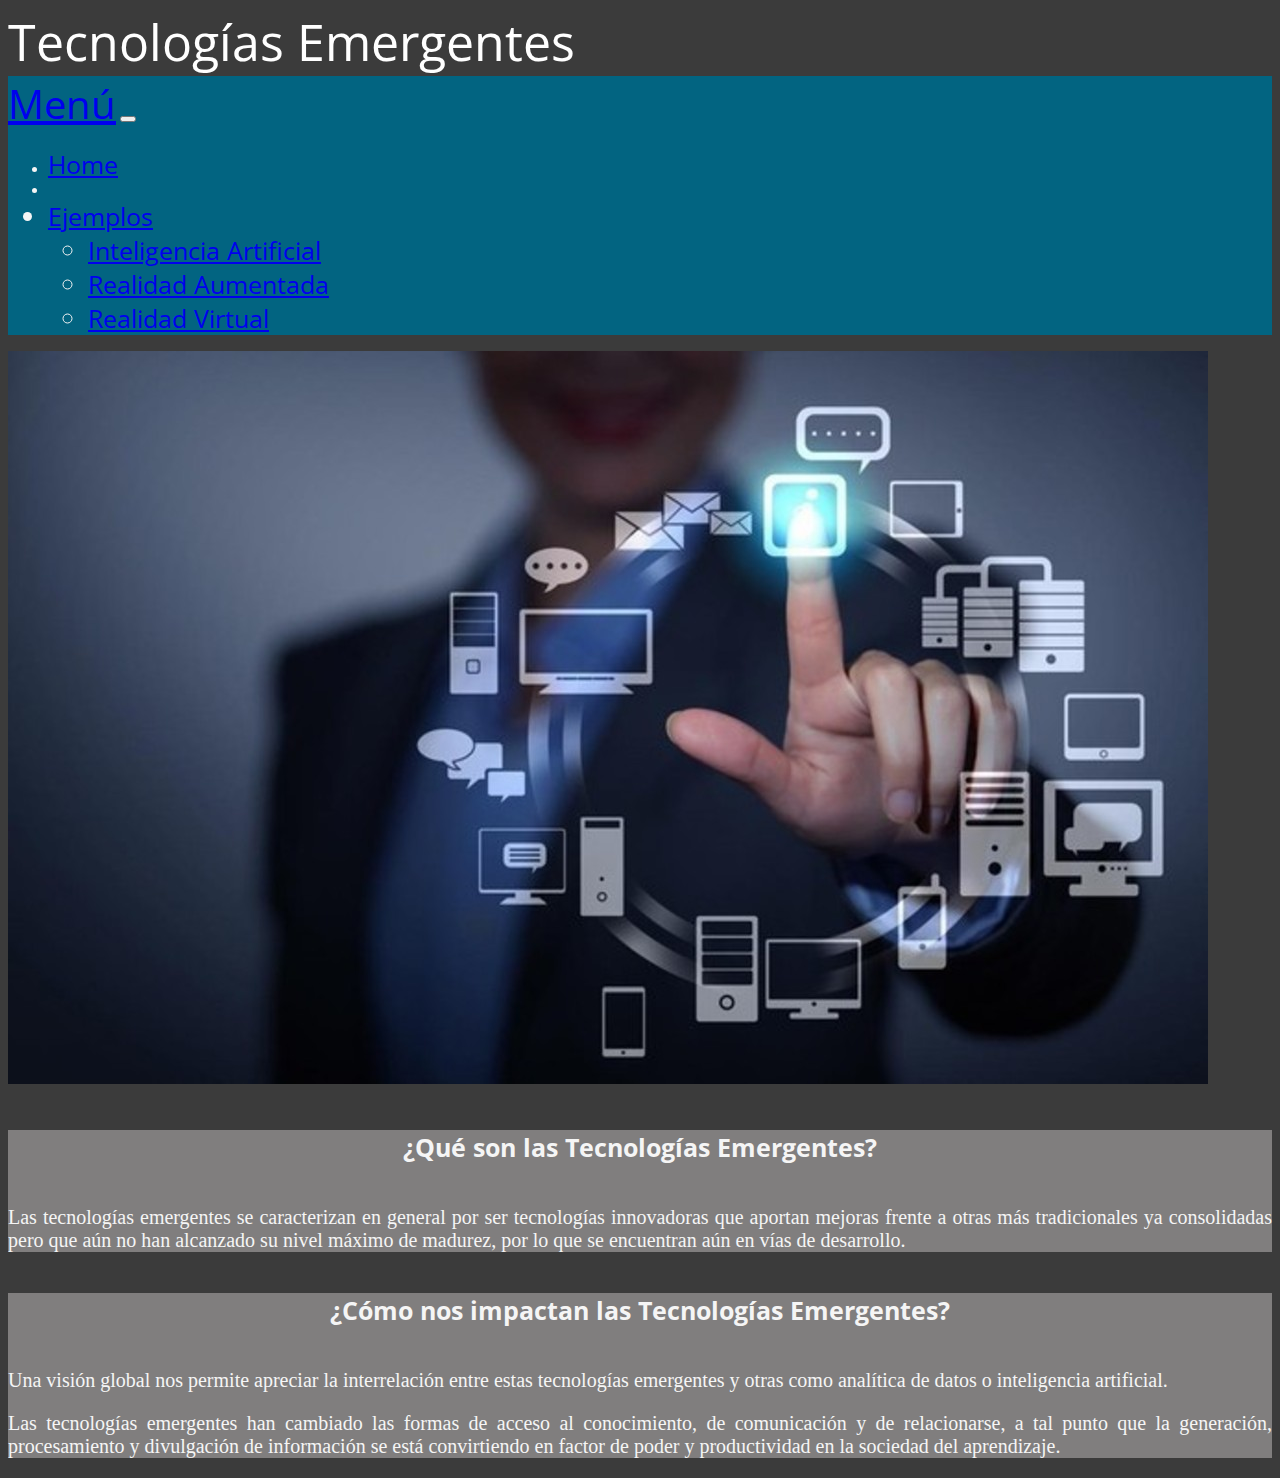
<file: Tarea 3.1/index.html>
<!DOCTYPE html>
<html lang="en">

<head>
    <meta charset="UTF-8">
    <meta http-equiv="X-UA-Compatible" content="IE=edge">
    <meta name="viewport" content="width=device-width, initial-scale=1.0">
    <title>Laboratorio 6</title>
    <!-- Importamos Font Awesome v5.15.4-->
    <link rel="stylesheet" href="https://cdnjs.cloudflare.com/ajax/libs/font-awesome/5.15.4/css/all.min.css"
        integrity="sha512-1ycn6IcaQQ40/MKBW2W4Rhis/DbILU74C1vSrLJxCq57o941Ym01SwNsOMqvEBFlcgUa6xLiPY/NS5R+E6ztJQ=="
        crossorigin="anonymous" referrerpolicy="no-referrer">
    <!-- Importamos el CSS de Bootstrap -->
    <link href="https://cdn.jsdelivr.net/npm/bootstrap@5.0.2/dist/css/bootstrap.min.css" rel="stylesheet"
        integrity="sha384-EVSTQN3/azprG1Anm3QDgpJLIm9Nao0Yz1ztcQTwFspd3yD65VohhpuuCOmLASjC" crossorigin="anonymous">
    <link rel="preconnect" href="https://fonts.googleapis.com">
    <link rel="preconnect" href="https://fonts.gstatic.com" crossorigin>
    <link href="https://fonts.googleapis.com/css2?family=Open+Sans+Condensed:wght@700&display=swap" rel="stylesheet">
    <link href="../Tarea 3.1/index.css" rel="stylesheet">

</head>

<body>

    <div class="container-fluid d-flex justify-content-center fondo">
        <header class="titulo">Tecnologías Emergentes</header>
    </div>
    <div class="row">
        <nav class="navbar navbar-expand-lg navbar-dark barrota">
            <div class="container-fluid">
                <a class="navbar-brand menu" href="#">Menú</a>
                <button class="navbar-toggler" type="button" data-bs-toggle="collapse"
                    data-bs-target="#navbarSupportedContent" aria-controls="navbarSupportedContent"
                    aria-expanded="false" aria-label="Toggle navigation">
                    <span class="navbar-toggler-icon"></span>
                </button>
                <div class="collapse navbar-collapse" id="navbarSupportedContent">
                    <ul class="navbar-nav me-auto mb-2 mb-lg-0">
                        <li class="nav-item">
                            <a class="nav-link active barrita" aria-current="page" href="#">Home</a>
                        </li>
                        <li class="nav-item">
                            <a class="nav-link" href="#"></a>
                        </li>
                        <li class="nav-item dropdown lista">
                            <a class="nav-link dropdown-toggle" href="#" id="navbarDropdown" role="button"
                                data-bs-toggle="dropdown" aria-expanded="false">
                            Ejemplos    
                            </a>
                            <ul class="dropdown-menu lista" aria-labelledby="navbarDropdown">
                                <li><a class="dropdown-item" href="../Tarea 3.2/página1.html">Inteligencia Artificial</a></li>
                                <li><a class="dropdown-item" href="../Tarea 3.2/página2.html">Realidad Aumentada</a></li>
                                <li><a class="dropdown-item" href="../Tarea 3.2/página3.html">Realidad Virtual</a></li>
                            </ul>
                        </li>
                    </ul>
                    
                </div>
            </div>

        </nav>
        <div class="container">
            <div class="row">
                <div class="col-4">
                    <img src="../Tarea 3.1/imagenes/Tecnologias.jpg" class="rounded-3 img-fluid m-2" alt="">
                </div>
                <div class="col-7">
                    <div class="card border-3 mt-2 border">
                        <div class="card-body">
                            <h5 class="card-title">¿Qué son las Tecnologías Emergentes?</h5>
                            <p class="card-text">Las tecnologías emergentes se caracterizan en general por ser tecnologías innovadoras que aportan mejoras frente a otras más tradicionales ya consolidadas pero que aún no han alcanzado su nivel máximo de madurez, por lo que se encuentran aún en vías de desarrollo.
                            </p>
                        </div>
                    </div>
                    <div class="card border-3 mt-1 border">
                        <div class="card-body">
                            <h5 class="card-title">¿Cómo nos impactan las Tecnologías Emergentes?</h5>
                            <p class="card-text">Una visión global nos permite apreciar la interrelación entre estas tecnologías emergentes y otras como analítica de datos o inteligencia artificial.</p>
    
                            <p class="card-text">Las tecnologías emergentes han cambiado las formas de acceso al conocimiento, de comunicación y de relacionarse, a tal punto que la generación, procesamiento y divulgación de información se está convirtiendo en factor de poder y productividad en la sociedad del aprendizaje.</p>
    
                        </div>
                    </div>
                </div>
    
            </div>
        </div>        
        <script src="https://cdn.jsdelivr.net/npm/bootstrap@5.0.2/dist/js/bootstrap.bundle.min.js"
        integrity="sha384-MrcW6ZMFYlzcLA8Nl+NtUVF0sA7MsXsP1UyJoMp4YLEuNSfAP+JcXn/tWtIaxVXM" crossorigin="anonymous">
    </script>


</body>
</file>
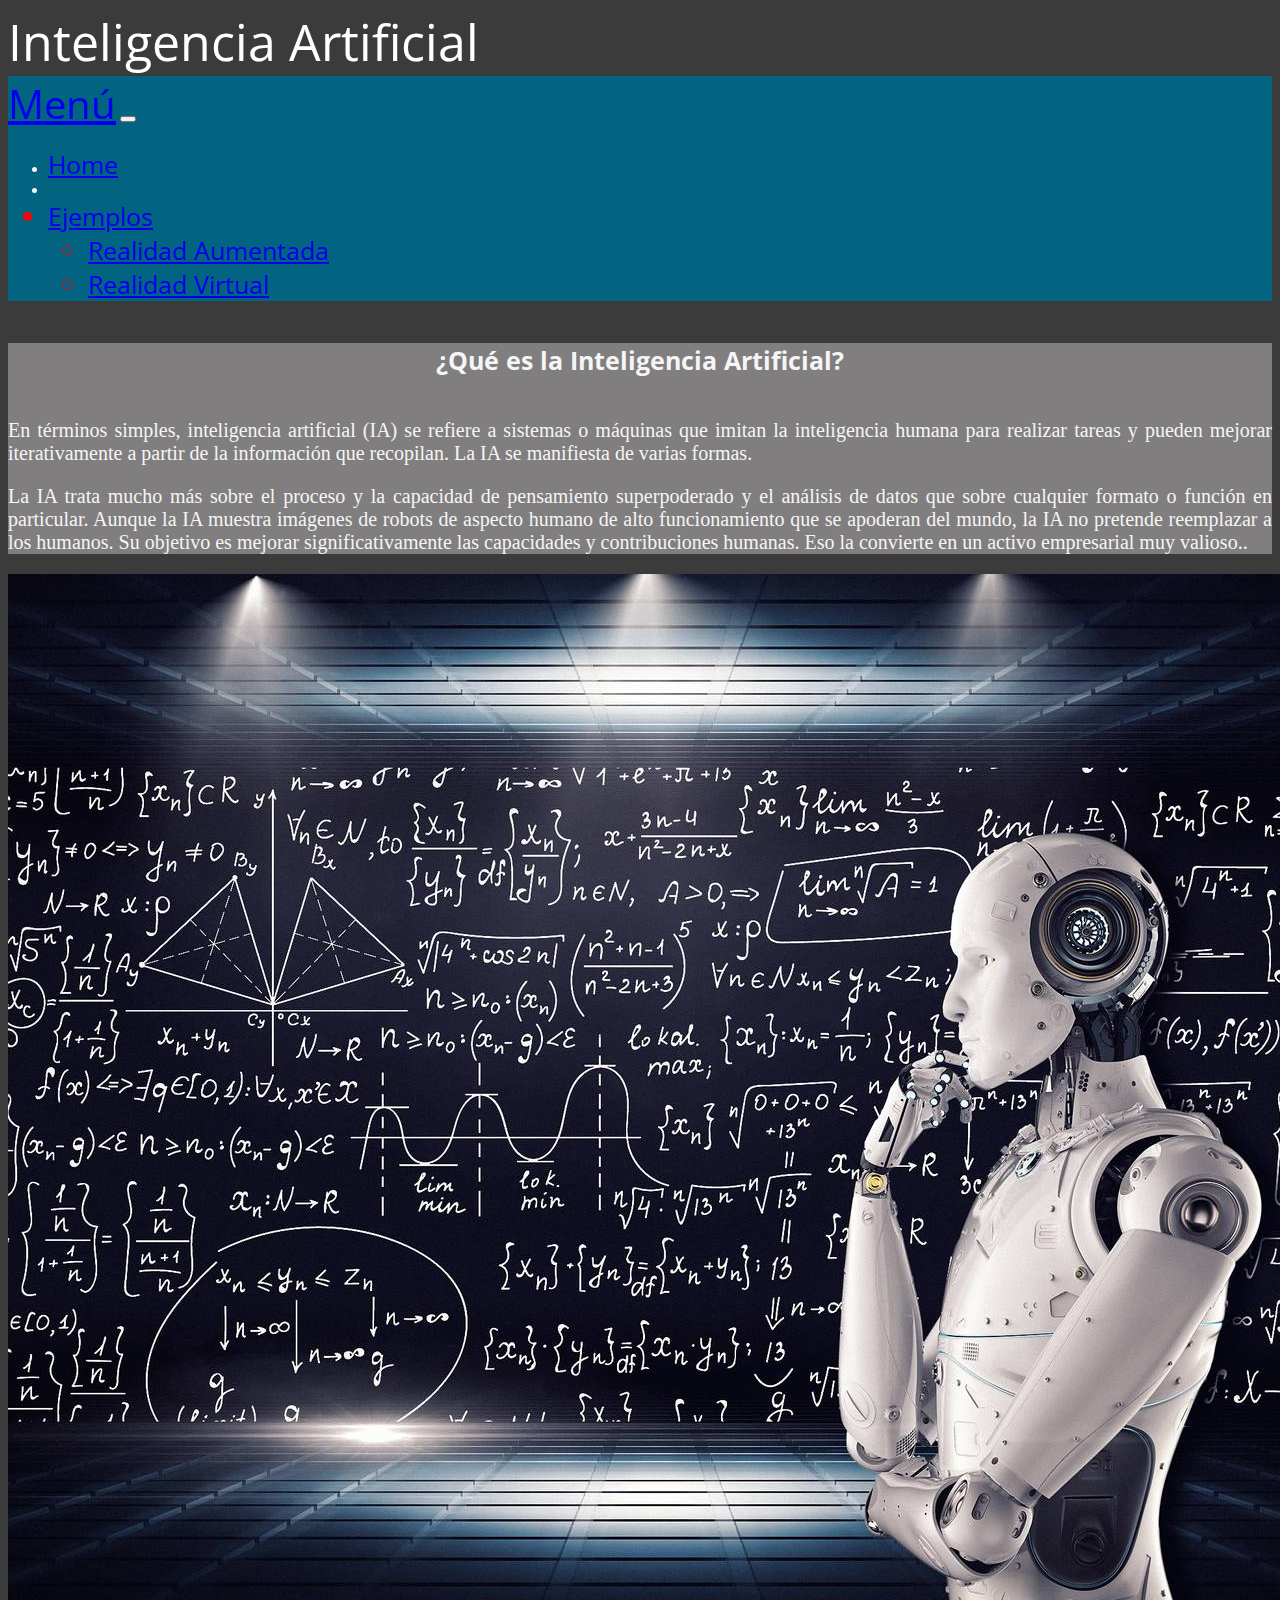
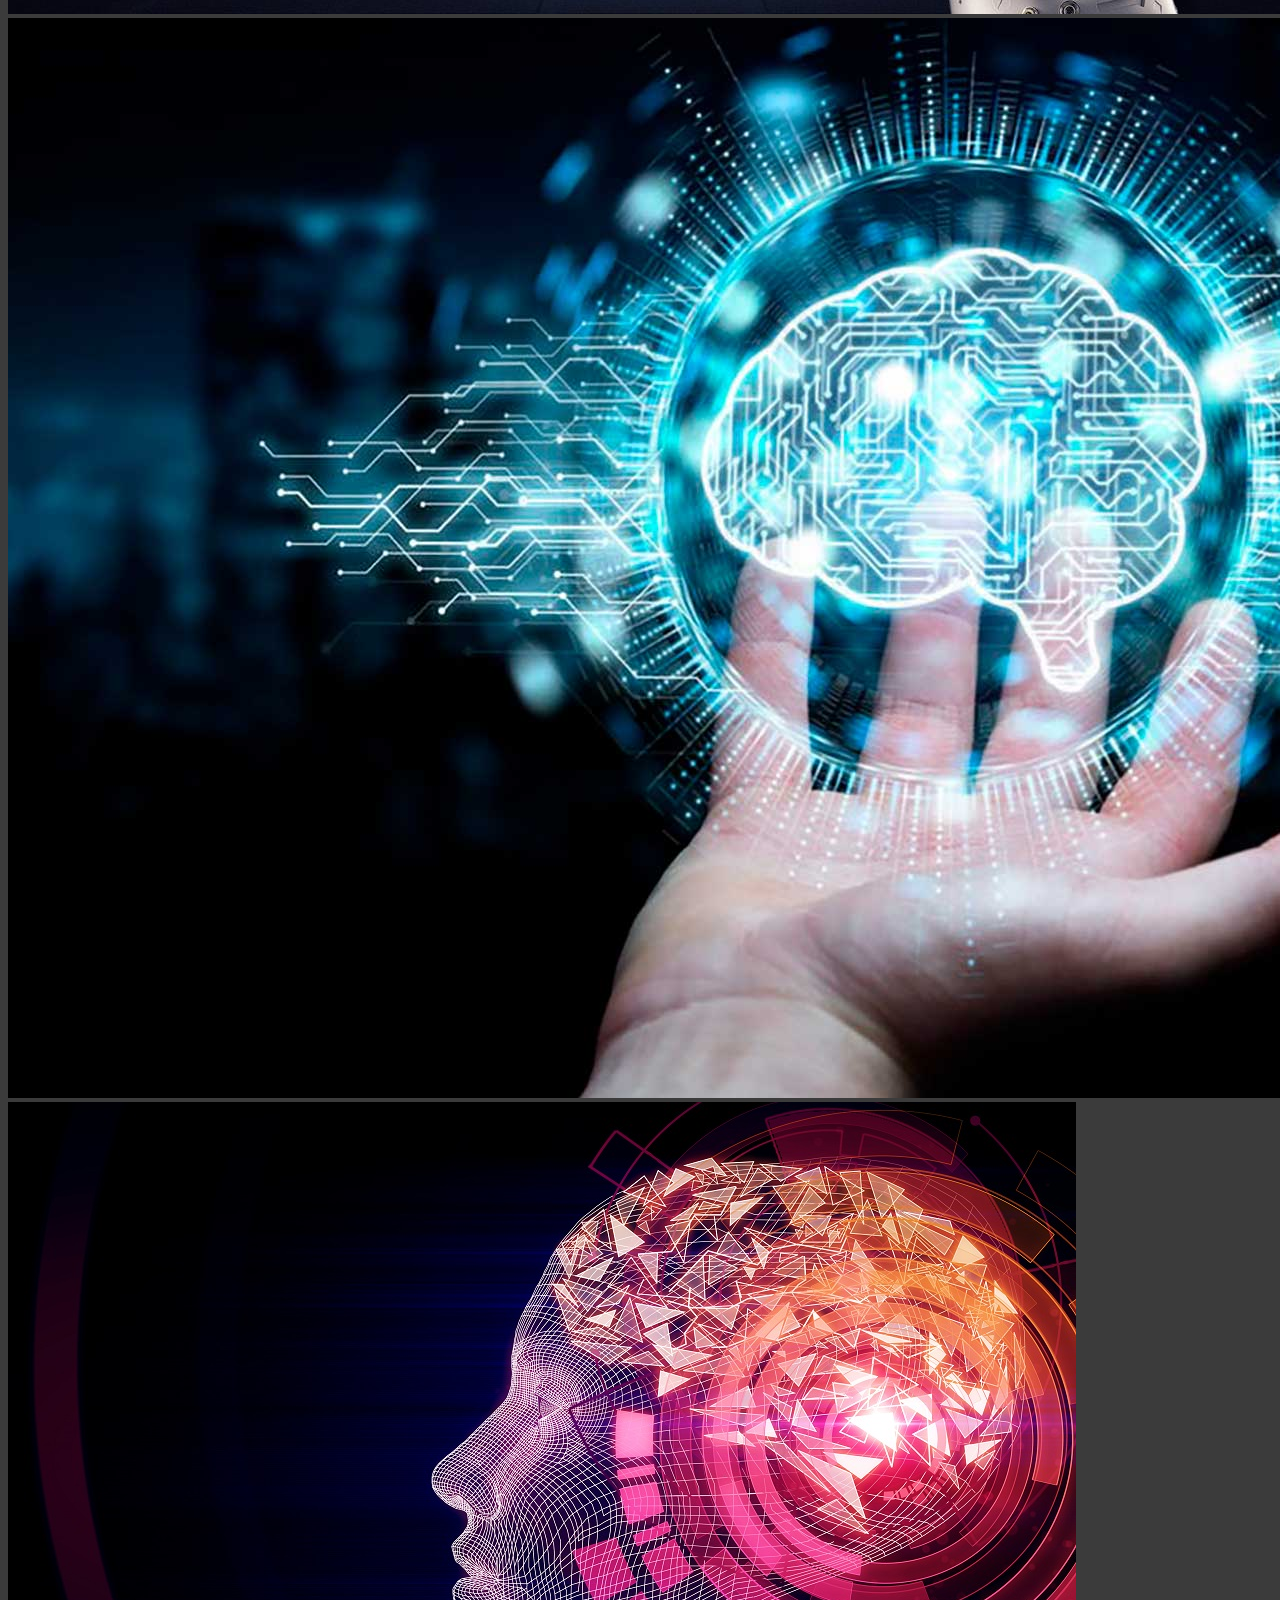
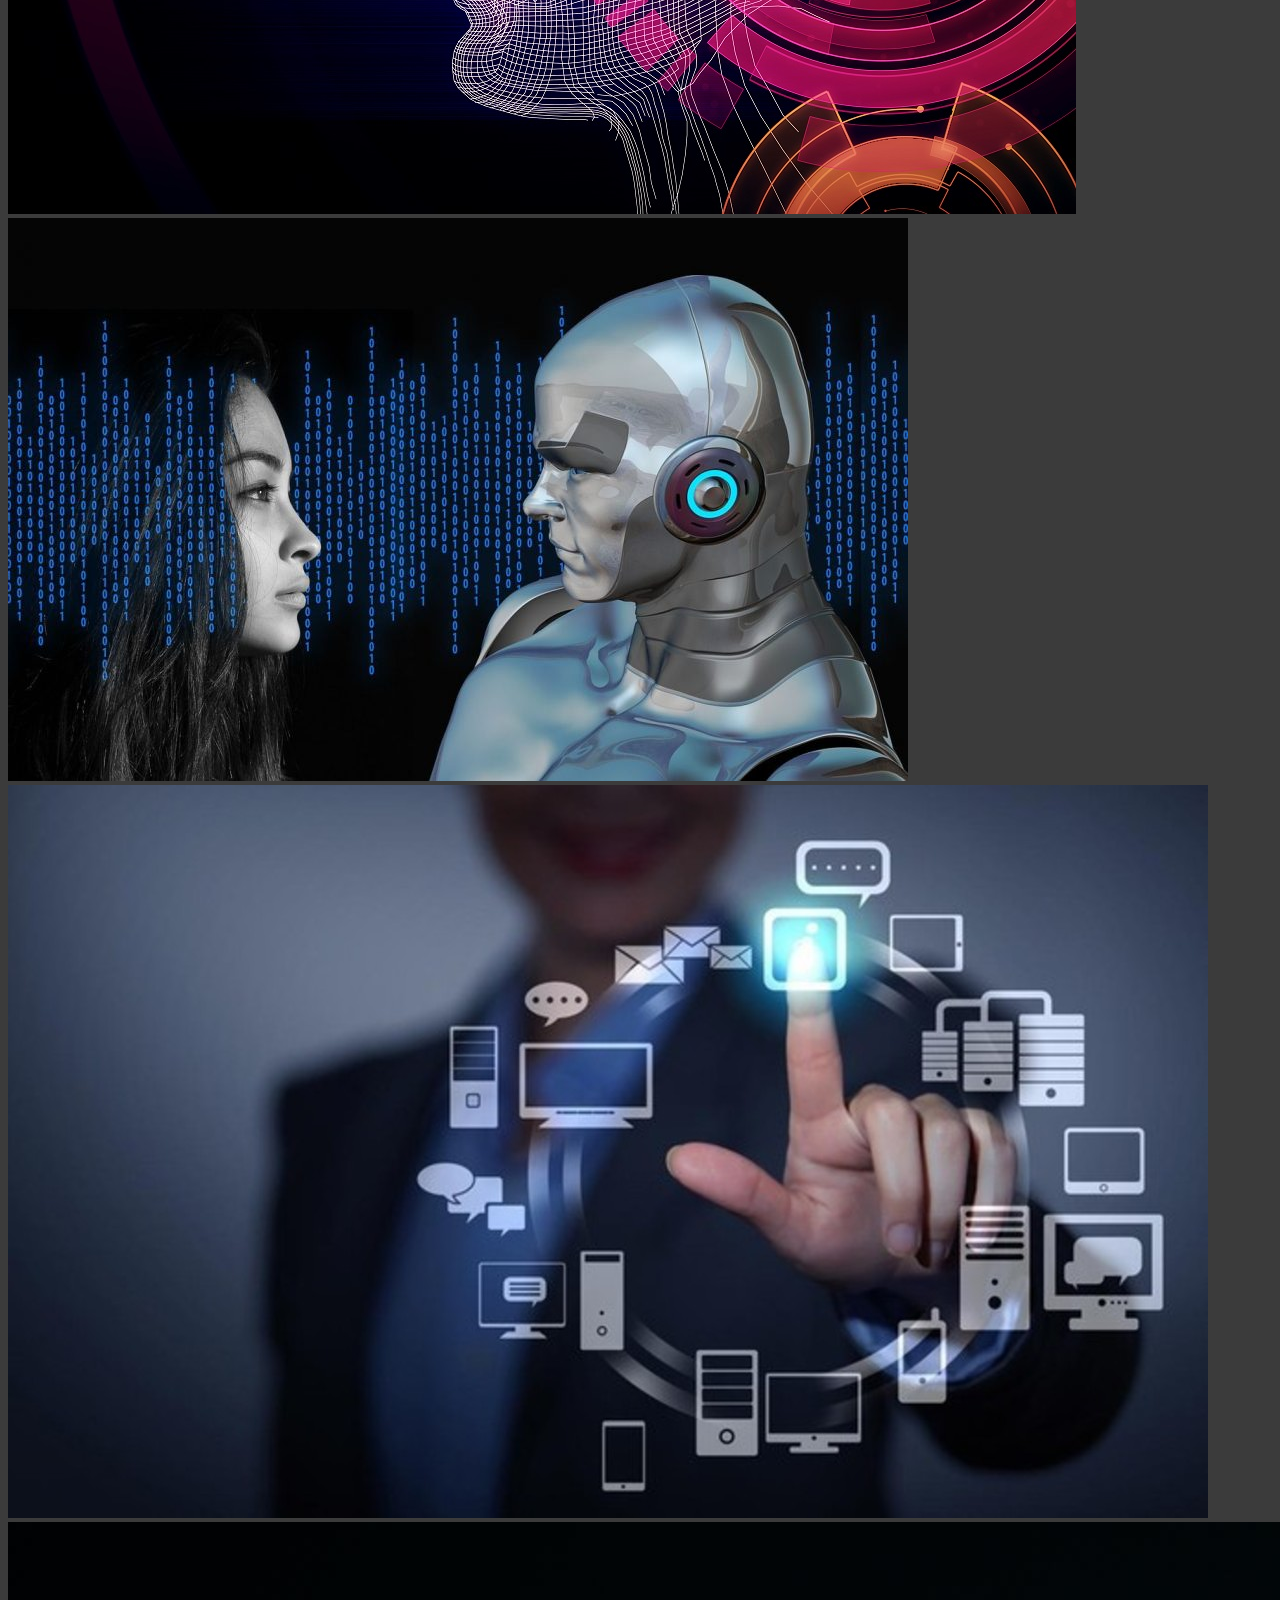
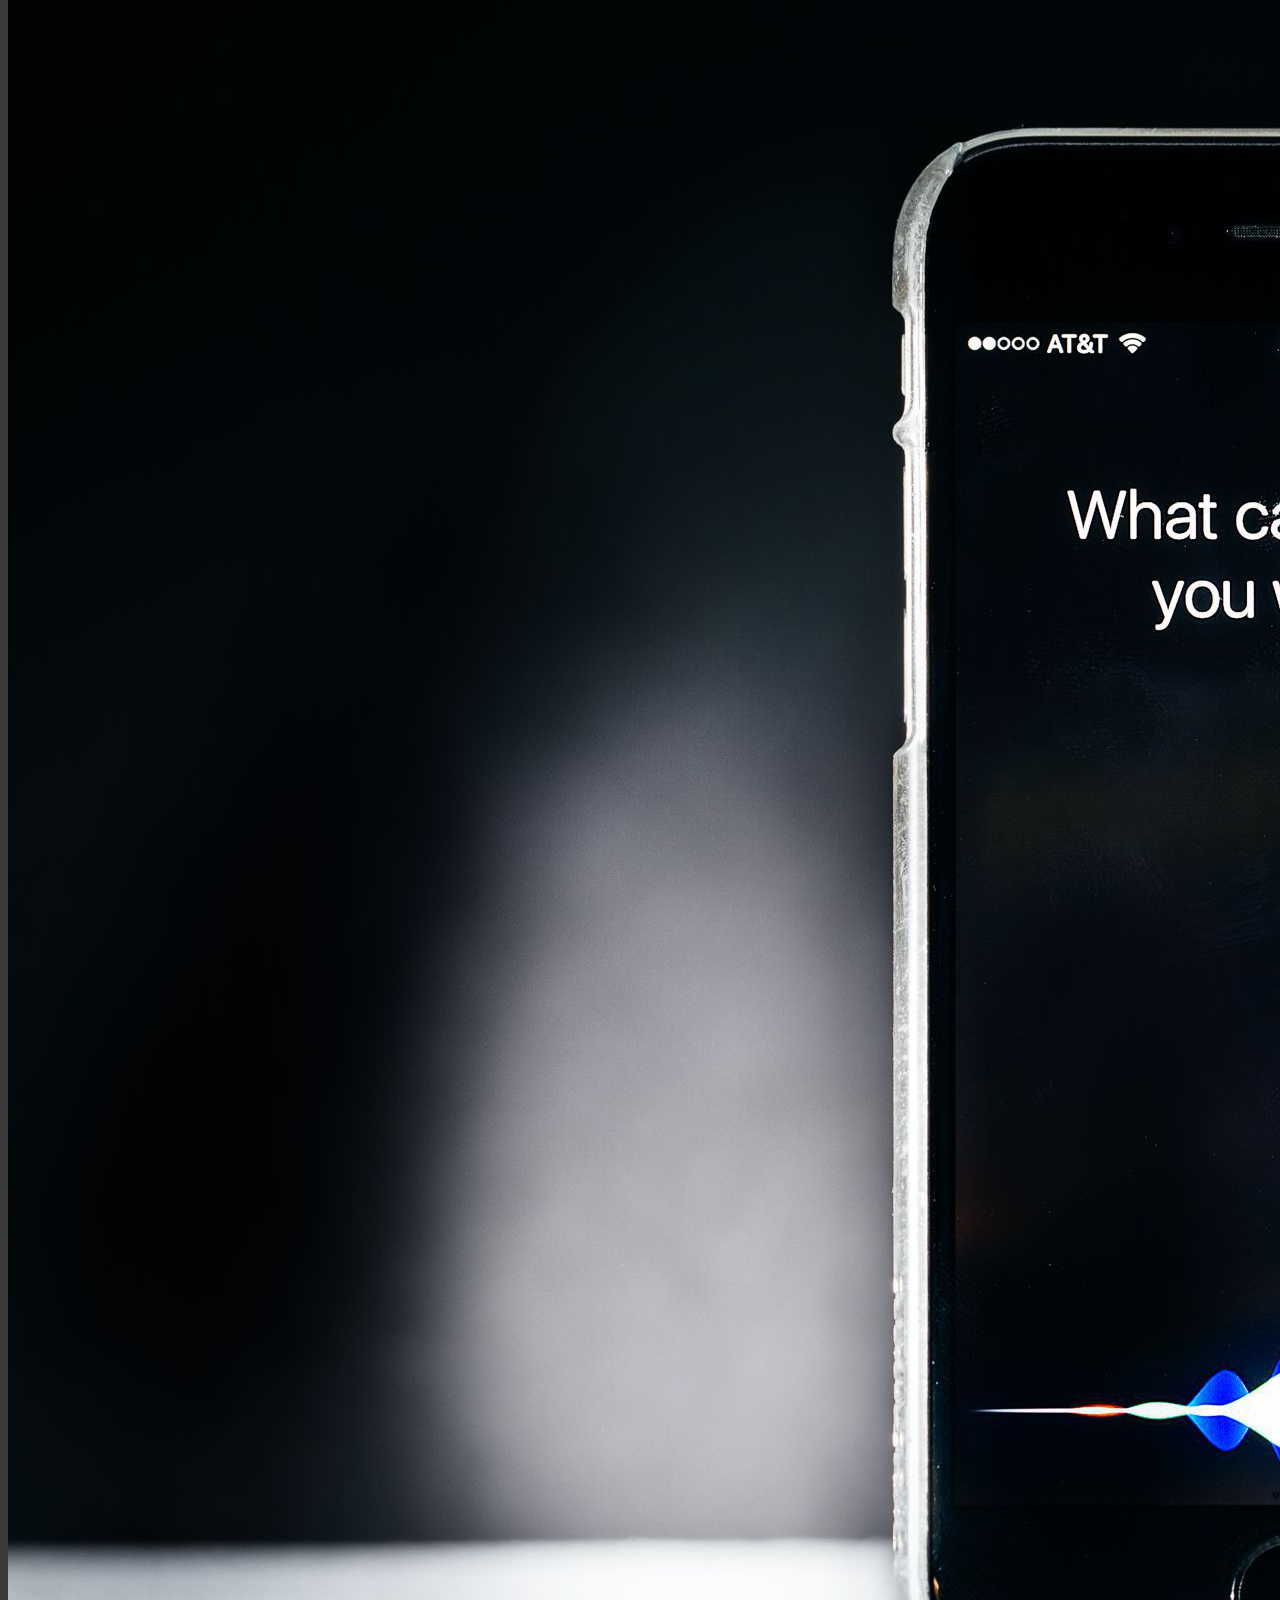
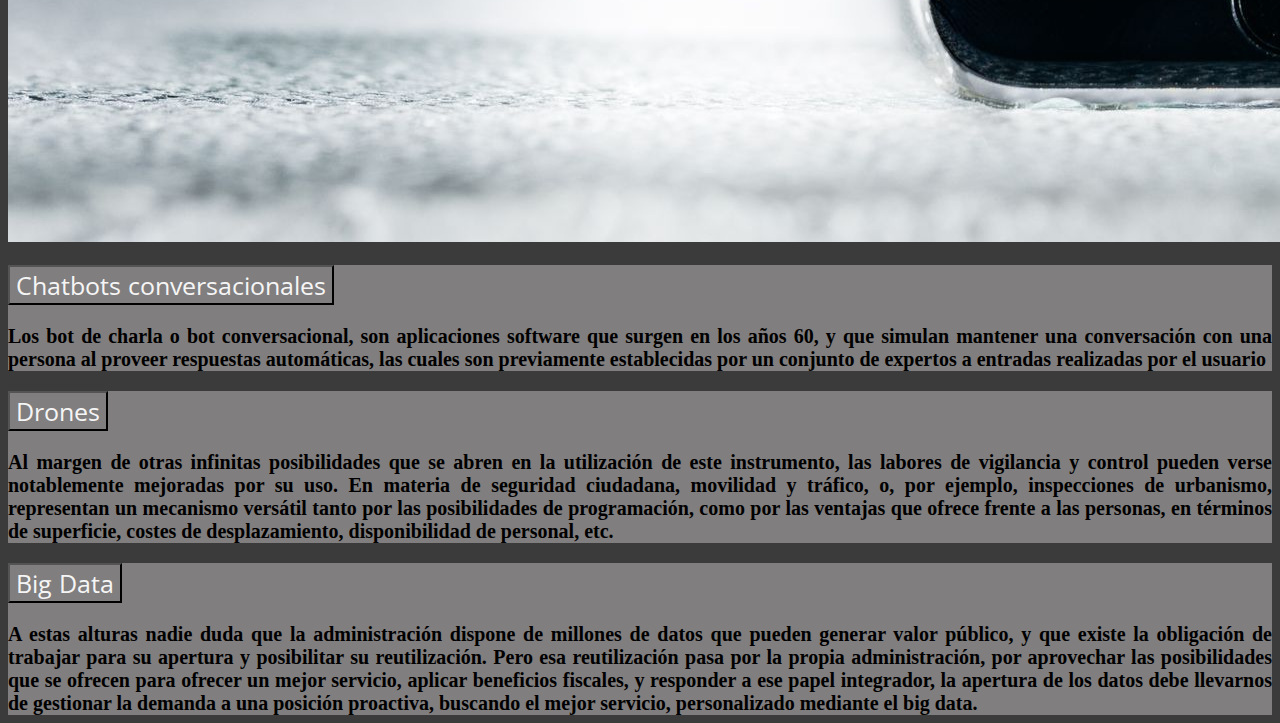
<file: Tarea 3.2/página1.html>
<!DOCTYPE html>
<html lang="en">

<head>
    <meta charset="UTF-8">
    <meta http-equiv="X-UA-Compatible" content="IE=edge">
    <meta name="viewport" content="width=device-width, initial-scale=1.0">
    <title>Laboratorio 5</title>
    <!-- Importamos Font Awesome v5.15.4-->
    <link rel="stylesheet" href="https://cdnjs.cloudflare.com/ajax/libs/font-awesome/5.15.4/css/all.min.css"
        integrity="sha512-1ycn6IcaQQ40/MKBW2W4Rhis/DbILU74C1vSrLJxCq57o941Ym01SwNsOMqvEBFlcgUa6xLiPY/NS5R+E6ztJQ=="
        crossorigin="anonymous" referrerpolicy="no-referrer">
    <!-- Importamos el CSS de Bootstrap -->
    <link href="https://cdn.jsdelivr.net/npm/bootstrap@5.0.2/dist/css/bootstrap.min.css" rel="stylesheet"
        integrity="sha384-EVSTQN3/azprG1Anm3QDgpJLIm9Nao0Yz1ztcQTwFspd3yD65VohhpuuCOmLASjC" crossorigin="anonymous">
    <link rel="preconnect" href="https://fonts.googleapis.com">
    <link rel="preconnect" href="https://fonts.gstatic.com" crossorigin>
    <link href="https://fonts.googleapis.com/css2?family=Open+Sans+Condensed:wght@700&display=swap" rel="stylesheet">
    <link href="../Tarea 3.2/estilos.css" rel="stylesheet">

</head>

<body>

    <div class="container-fluid d-flex justify-content-center fondo">
        <header class="titulo">Inteligencia Artificial</header>
    </div>
    <div class="row">
        <nav class="navbar navbar-expand-lg navbar-dark barrota">
            <div class="container-fluid">
                <a class="navbar-brand menu" href="#">Menú</a>
                <button class="navbar-toggler" type="button" data-bs-toggle="collapse"
                    data-bs-target="#navbarSupportedContent" aria-controls="navbarSupportedContent"
                    aria-expanded="false" aria-label="Toggle navigation">
                    <span class="navbar-toggler-icon"></span>
                </button>
                <div class="collapse navbar-collapse" id="navbarSupportedContent">
                    <ul class="navbar-nav me-auto mb-2 mb-lg-0">
                        <li class="nav-item">
                            <a class="nav-link active barrita" aria-current="page"
                                href="../Tarea 3.1/index.html">Home</a>
                        </li>
                        <li class="nav-item">
                            <a class="nav-link" href="#"></a>
                        </li>
                        <li class="nav-item dropdown lista">
                            <a class="nav-link dropdown-toggle" href="#" id="navbarDropdown" role="button"
                                data-bs-toggle="dropdown" aria-expanded="false">
                                Ejemplos
                            </a>
                            <ul class="dropdown-menu lista" aria-labelledby="navbarDropdown">

                                <li><a class="dropdown-item" href="../Tarea 3.2/página2.html">Realidad Aumentada</a>
                                </li>
                                <li><a class="dropdown-item" href="../Tarea 3.2/página3.html">Realidad Virtual</a></li>
                            </ul>
                        </li>
                    </ul>
                </div>
            </div>
        </nav>
        <div class="container">
            <div class="row">
                <div class="col-2"></div>
                <div class="col-8">
                    <div class="card border-3 border-dark m-2">
                        <div class="card-body">
                            <h5 class="card-title">¿Qué es la Inteligencia Artificial?</h5>
                            <p class="card-text">En términos simples, inteligencia artificial (IA) se refiere a sistemas
                                o máquinas que imitan la inteligencia humana para realizar tareas y pueden mejorar
                                iterativamente a partir de la información que recopilan. La IA se manifiesta de varias
                                formas.
                            </p>
                            <p class="card-text">La IA trata mucho más sobre el proceso y la capacidad de pensamiento
                                superpoderado y el análisis de datos que sobre cualquier formato o función en
                                particular. Aunque la IA muestra imágenes de robots de aspecto humano de alto
                                funcionamiento que se apoderan del mundo, la IA no pretende reemplazar a los humanos. Su
                                objetivo es mejorar significativamente las capacidades y contribuciones humanas. Eso la
                                convierte en un activo empresarial muy valioso..</p>
                        </div>
                        <div class="col-2"></div>
                    </div>
                    <div class="row">
                        <div class="col-lg-4 col-md-12 mb-4 mb-lg-0">
                          <img
                            src="../Tarea 3.1/imagenes/imagen1.jpg"
                            class="w-100 shadow-1-strong rounded mb-4"
                            alt="#"
                          />
                      
                          <img
                            src="../Tarea 3.1/imagenes/imagen2.jpg"
                            class="w-100 shadow-1-strong rounded mb-4"
                            alt="#"
                          />
                        </div>
                      
                        <div class="col-lg-4 mb-4 mb-lg-0">
                          <img
                            src="../Tarea 3.1/imagenes/imagen3.jpg"
                            class="w-100 shadow-1-strong rounded mb-4"
                            alt="#"
                          />
                      
                          <img
                            src="../Tarea 3.1/imagenes/imagen5.jpg"
                            class="w-100 shadow-1-strong rounded mb-5"
                            alt="#"
                          />
                        </div>
                      
                        <div class="col-lg-4 mb-3 mb-lg-0">
                          <img
                            src="../Tarea 3.1/imagenes/Tecnologias.jpg"
                            class="w-100 shadow-1-strong rounded mb-4"
                            alt="#"
                          />
                      
                          <img
                            src="../Tarea 3.1/imagenes/imagen7.jpg"
                            class="w-100 shadow-1-strong rounded mb-4"
                            alt="#"
                          />
                        </div>
                      </div>
                      <div class="accordion " id="accordionExample">
                        <div class="accordion-item">
                          <h2 class="accordion-header" id="headingOne">
                            <button class="accordion-button" type="button" data-bs-toggle="collapse" data-bs-target="#collapseOne" aria-expanded="true" aria-controls="collapseOne">
                                Chatbots conversacionales
                            </button>
                          </h2>
                          <div id="collapseOne" class="accordion-collapse collapse show" aria-labelledby="headingOne" data-bs-parent="#accordionExample">
                            <div class="accordion-body">
                              <strong>Los bot de charla o bot conversacional, son aplicaciones software que surgen en los años 60, y que simulan mantener una conversación con una persona al proveer respuestas automáticas, las cuales son previamente establecidas por un conjunto de expertos a entradas realizadas por el usuario</strong>  
                            </div>
                          </div>
                        </div>
                        <div class="accordion-item">
                          <h2 class="accordion-header" id="headingTwo">
                            <button class="accordion-button collapsed" type="button" data-bs-toggle="collapse" data-bs-target="#collapseTwo" aria-expanded="false" aria-controls="collapseTwo">
                              Drones
                            </button>
                          </h2>
                          <div id="collapseTwo" class="accordion-collapse collapse" aria-labelledby="headingTwo" data-bs-parent="#accordionExample">
                            <div class="accordion-body">
                              <strong>Al margen de otras infinitas posibilidades que se abren en la utilización de este instrumento, las labores de vigilancia y control pueden verse notablemente mejoradas por su uso. En materia de seguridad ciudadana, movilidad y tráfico, o, por ejemplo, inspecciones de urbanismo, representan un mecanismo versátil tanto por las posibilidades de programación, como por las ventajas que ofrece frente a las personas, en términos de superficie, costes de desplazamiento, disponibilidad de personal, etc.</strong> 
                            </div>
                          </div>
                        </div>
                        <div class="accordion-item">
                          <h2 class="accordion-header" id="headingThree">
                            <button class="accordion-button collapsed" type="button" data-bs-toggle="collapse" data-bs-target="#collapseThree" aria-expanded="false" aria-controls="collapseThree">
                              Big Data
                            </button>
                          </h2>
                          <div id="collapseThree" class="accordion-collapse collapse" aria-labelledby="headingThree" data-bs-parent="#accordionExample">
                            <div class="accordion-body">
                              <strong>A estas alturas nadie duda que la administración dispone de millones de datos que pueden generar valor público, y que existe la obligación de trabajar para su apertura y posibilitar su reutilización. Pero esa reutilización pasa por la propia administración, por aprovechar las posibilidades que se ofrecen para ofrecer un mejor servicio, aplicar beneficios fiscales, y responder a ese papel integrador, la apertura de los datos debe llevarnos de gestionar la demanda a una posición proactiva, buscando el mejor servicio, personalizado mediante el big data.</strong> 
                            </div>
                          </div>
                        </div>
                      </div>
                      <script src="https://cdn.jsdelivr.net/npm/bootstrap@5.0.2/dist/js/bootstrap.bundle.min.js"
                      integrity="sha384-MrcW6ZMFYlzcLA8Nl+NtUVF0sA7MsXsP1UyJoMp4YLEuNSfAP+JcXn/tWtIaxVXM" crossorigin="anonymous">
              </script>


</body>
</file>
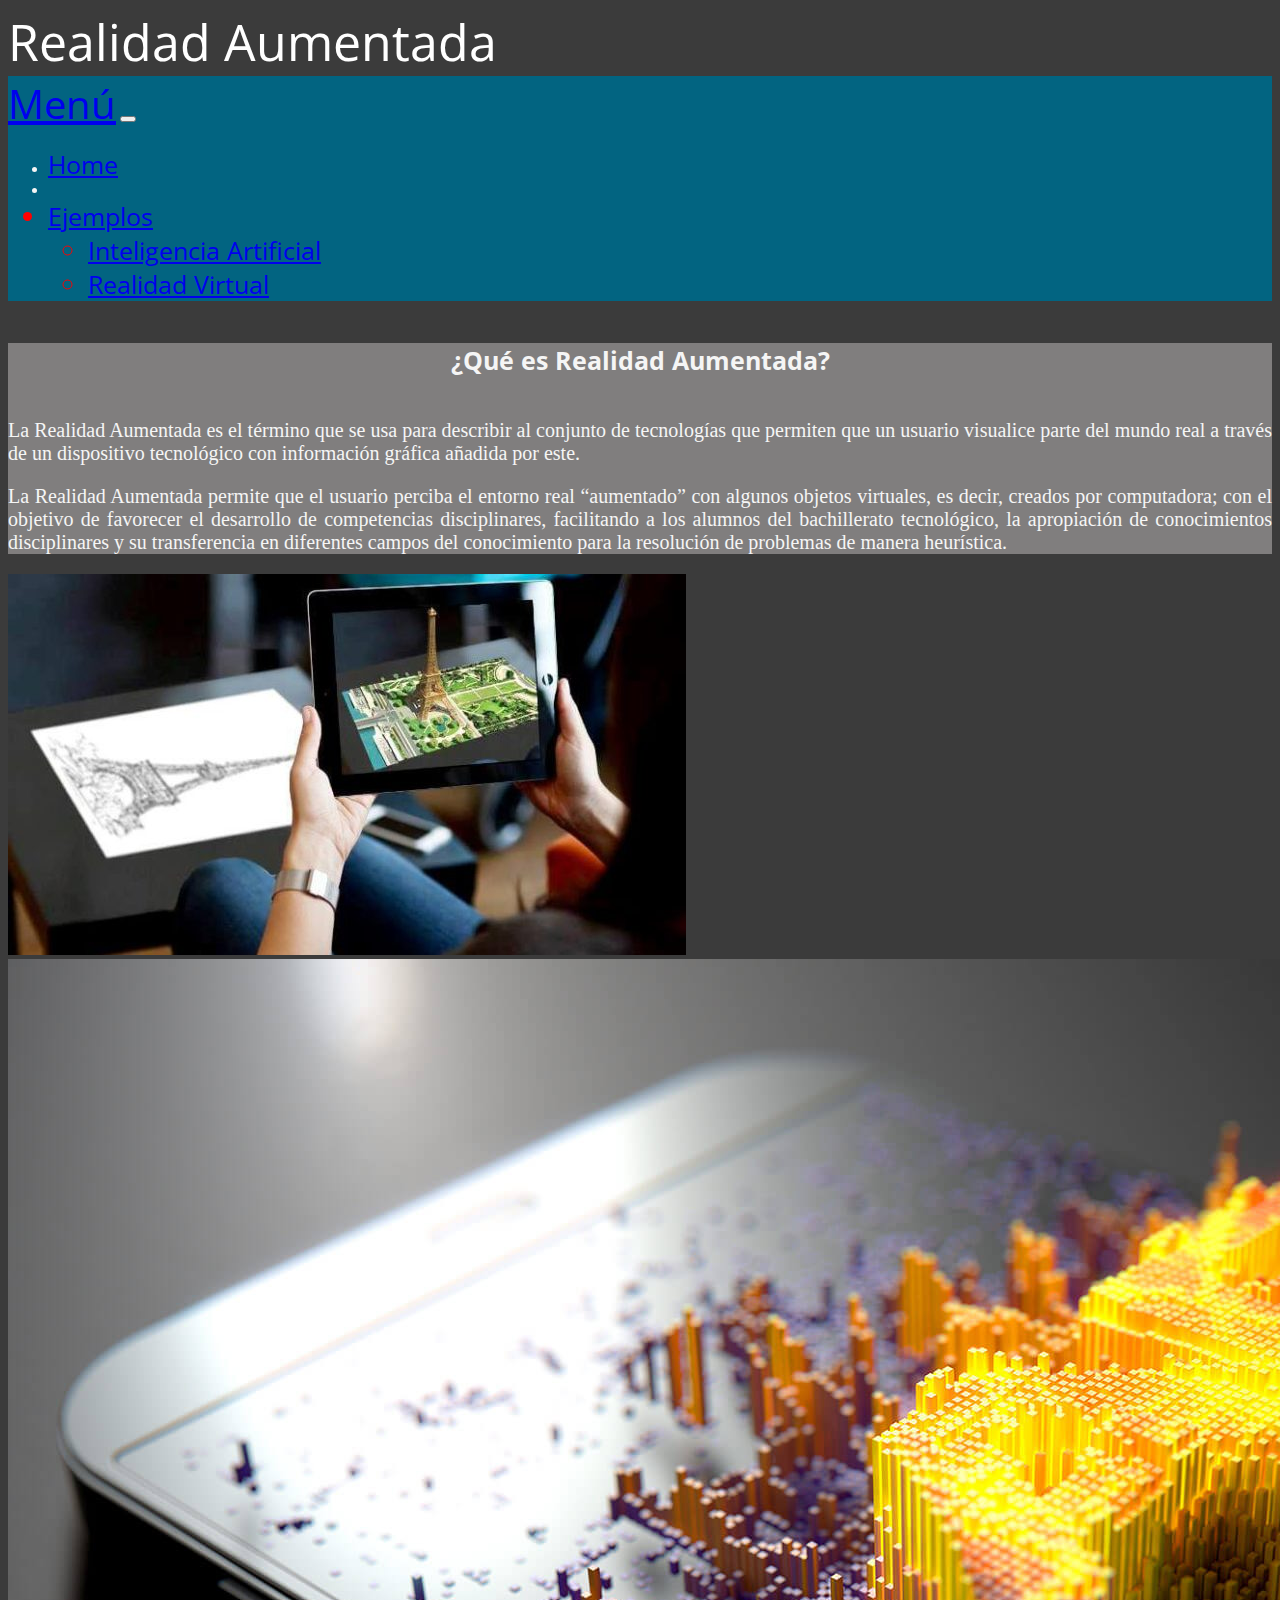
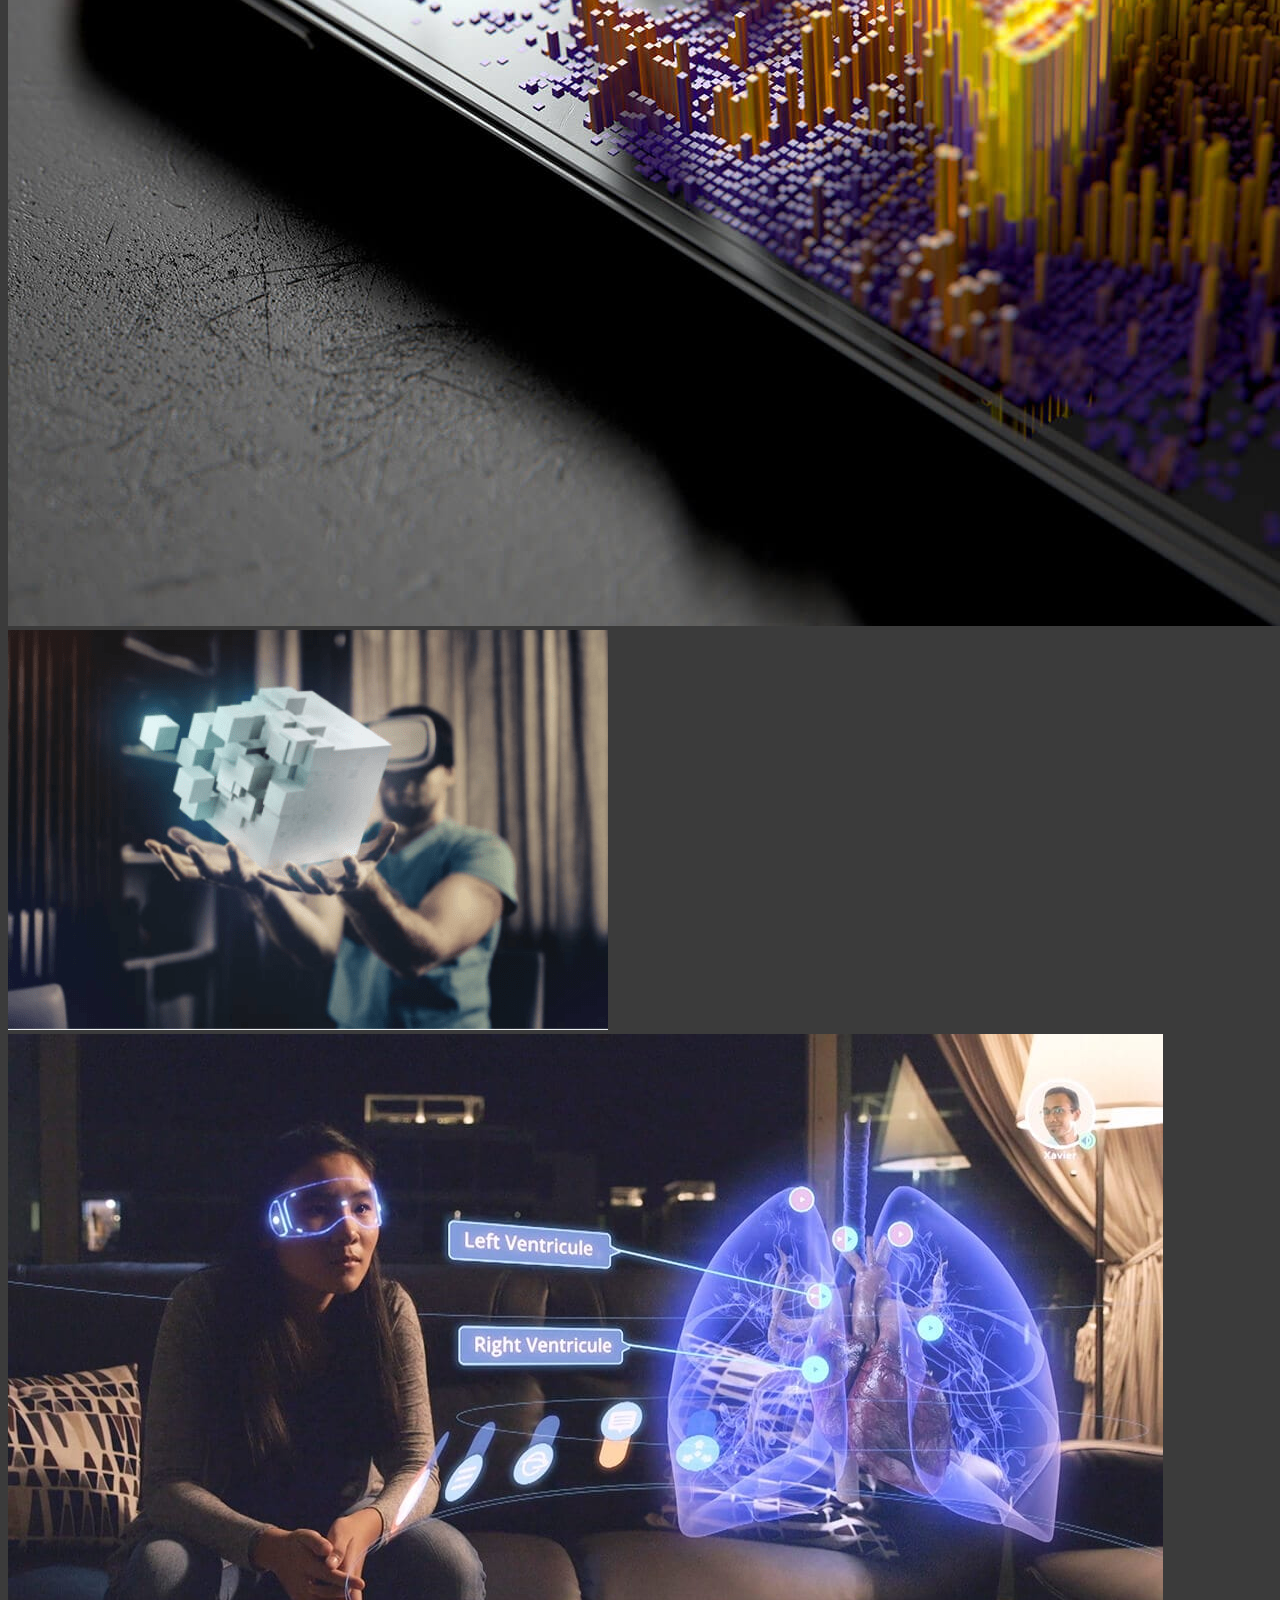
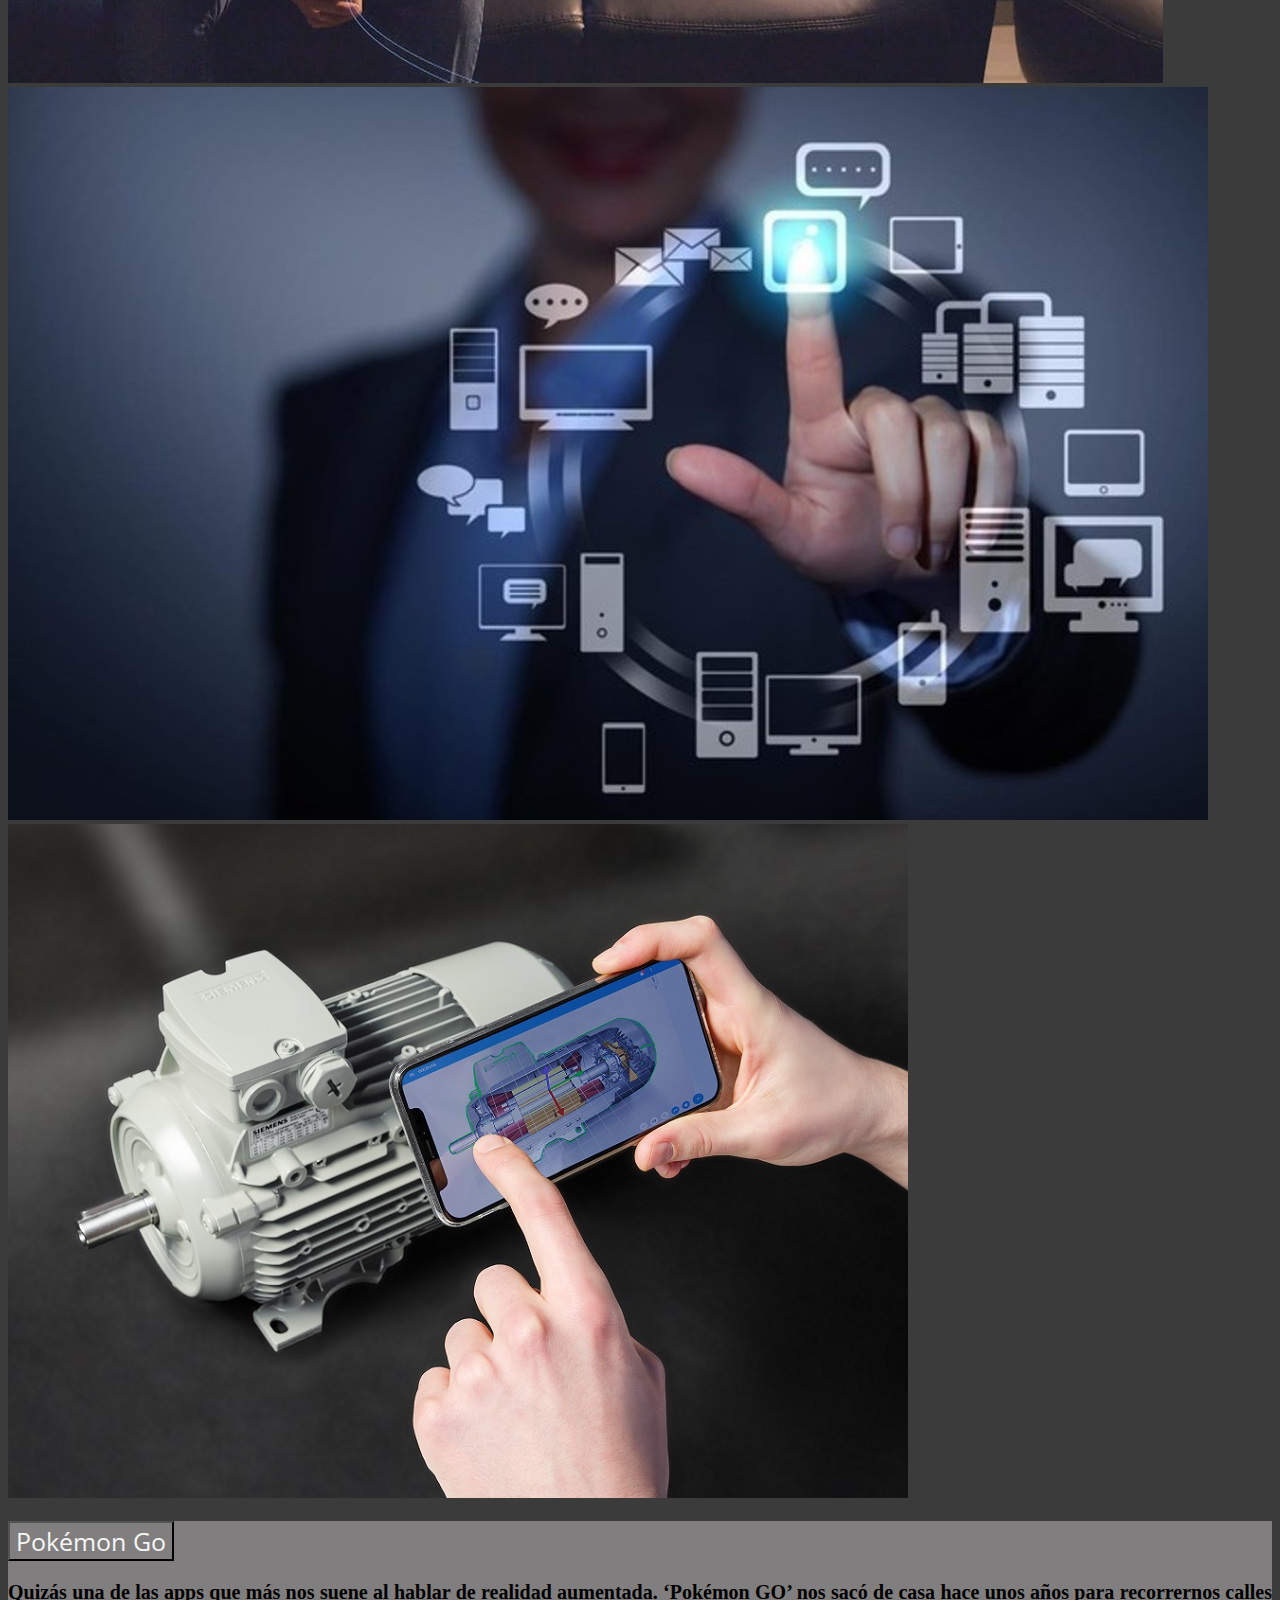
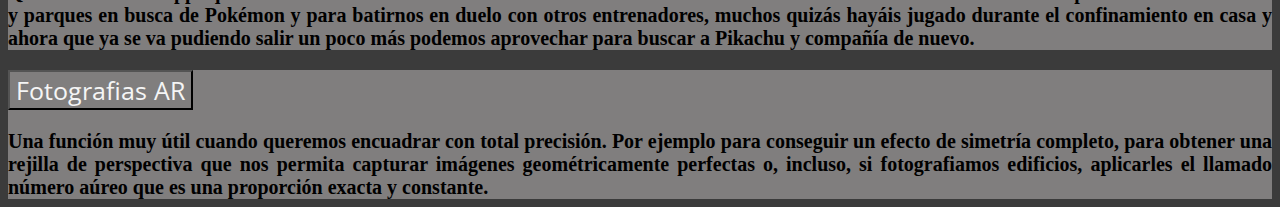
<file: Tarea 3.2/página2.html>
<!DOCTYPE html>
<html lang="en">

<head>
    <meta charset="UTF-8">
    <meta http-equiv="X-UA-Compatible" content="IE=edge">
    <meta name="viewport" content="width=device-width, initial-scale=1.0">
    <title>Laboratorio 6</title>
    <!-- Importamos Font Awesome v5.15.4-->
    <link rel="stylesheet" href="https://cdnjs.cloudflare.com/ajax/libs/font-awesome/5.15.4/css/all.min.css"
        integrity="sha512-1ycn6IcaQQ40/MKBW2W4Rhis/DbILU74C1vSrLJxCq57o941Ym01SwNsOMqvEBFlcgUa6xLiPY/NS5R+E6ztJQ=="
        crossorigin="anonymous" referrerpolicy="no-referrer">
    <!-- Importamos el CSS de Bootstrap -->
    <link href="https://cdn.jsdelivr.net/npm/bootstrap@5.0.2/dist/css/bootstrap.min.css" rel="stylesheet"
        integrity="sha384-EVSTQN3/azprG1Anm3QDgpJLIm9Nao0Yz1ztcQTwFspd3yD65VohhpuuCOmLASjC" crossorigin="anonymous">
    <link rel="preconnect" href="https://fonts.googleapis.com">
    <link rel="preconnect" href="https://fonts.gstatic.com" crossorigin>
    <link href="https://fonts.googleapis.com/css2?family=Open+Sans+Condensed:wght@700&display=swap" rel="stylesheet">
    <link href="../Tarea 3.2/estilos.css" rel="stylesheet">

</head>

<body>

    <div class="container-fluid d-flex justify-content-center fondo">
        <header class="titulo">Realidad Aumentada</header>
    </div>
    <div class="row">
        <nav class="navbar navbar-expand-lg navbar-dark barrota">
            <div class="container-fluid">
                <a class="navbar-brand menu" href="#">Menú</a>
                <button class="navbar-toggler" type="button" data-bs-toggle="collapse"
                    data-bs-target="#navbarSupportedContent" aria-controls="navbarSupportedContent"
                    aria-expanded="false" aria-label="Toggle navigation">
                    <span class="navbar-toggler-icon"></span>
                </button>
                <div class="collapse navbar-collapse" id="navbarSupportedContent">
                    <ul class="navbar-nav me-auto mb-2 mb-lg-0">
                        <li class="nav-item">
                            <a class="nav-link active barrita" aria-current="page" href="../Tarea 3.1/index.html">Home</a>
                        </li>
                        <li class="nav-item">
                            <a class="nav-link" href="#"></a>
                        </li>
                        <li class="nav-item dropdown lista">
                            <a class="nav-link dropdown-toggle" href="#" id="navbarDropdown" role="button"
                                data-bs-toggle="dropdown" aria-expanded="false">
                                Ejemplos
                            </a>
                            <ul class="dropdown-menu lista" aria-labelledby="navbarDropdown">
                                <li><a class="dropdown-item" href="../Tarea 3.2/página1.html">Inteligencia Artificial</a></li>
                                <li><a class="dropdown-item" href="../Tarea 3.2/página3.html">Realidad Virtual</a></li>
                            </ul>
                        </li>
                    </ul>
                   
                </div>
            </div>
        </nav>
        <div class="container">
            <div class="row">
                <div class="col-2"></div>
                <div class="col-8">
                    <div class="card border-3 border-dark m-2">
                        <div class="card-body">
                            <h5 class="card-title">¿Qué es Realidad Aumentada?</h5>
                            <p class="card-text">La Realidad Aumentada es el término que se usa para describir al conjunto de tecnologías que permiten que un usuario visualice parte del mundo real a través de un dispositivo tecnológico con información gráfica añadida por este.
                            </p>
                            <p class="card-text">La Realidad Aumentada permite que el usuario perciba el entorno real “aumentado” con algunos objetos virtuales, es decir, creados por computadora; con el objetivo de favorecer el desarrollo de competencias
                                disciplinares, facilitando a los alumnos del bachillerato tecnológico, la apropiación de conocimientos
                                disciplinares y su transferencia en diferentes campos del conocimiento para la resolución de problemas de
                                manera heurística.</p>
                        </div>
                        <div class="col-2"></div>
                    </div>
                    <div class="row">
                        <div class="col-lg-4 col-md-12 mb-4 mb-lg-0">
                          <img
                            src="../Tarea 3.2/imagenes/imagen10.jpg"
                            class="w-100 shadow-1-strong rounded mb-4"
                            alt="#"
                          />
                      
                          <img
                            src="../Tarea 3.2/imagenes/imagen11.jpg"
                            class="w-100 shadow-1-strong rounded mb-4"
                            alt="#"
                          />
                        </div>
                      
                        <div class="col-lg-4 mb-4 mb-lg-0">
                          <img
                            src="../Tarea 3.2/imagenes/imagen12.png"
                            class="w-100 shadow-1-strong rounded mb-4"
                            alt="#"
                          />
                      
                          <img
                            src="../Tarea 3.2/imagenes/imagen13.jpg"
                            class="w-100 shadow-1-strong rounded mb-5"
                            alt="#"
                          />
                        </div>
                      
                        <div class="col-lg-4 mb-3 mb-lg-0">
                          <img
                            src="../Tarea 3.1/imagenes/Tecnologias.jpg"
                            class="w-100 shadow-1-strong rounded mb-4"
                            alt="#"
                          />
                      
                          <img
                            src="../Tarea 3.2/imagenes/imagen14.jpg"
                            class="w-100 shadow-1-strong rounded mb-4"
                            alt="#"
                          />
                        </div>
                      </div>
                      <div class="accordion " id="accordionExample">
                        <div class="accordion-item">
                          <h2 class="accordion-header" id="headingOne">
                            <button class="accordion-button" type="button" data-bs-toggle="collapse" data-bs-target="#collapseOne" aria-expanded="true" aria-controls="collapseOne">
                                Pokémon Go
                            </button>
                          </h2>
                          <div id="collapseOne" class="accordion-collapse collapse show" aria-labelledby="headingOne" data-bs-parent="#accordionExample">
                            <div class="accordion-body">
                              <strong>Quizás una de las apps que más nos suene al hablar de realidad aumentada. ‘Pokémon GO’ nos sacó de casa hace unos años para recorrernos calles y parques en busca de Pokémon y para batirnos en duelo con otros entrenadores, muchos quizás hayáis jugado durante el confinamiento en casa y ahora que ya se va pudiendo salir un poco más podemos aprovechar para buscar a Pikachu y compañía de nuevo.</strong>  
                            </div>
                          </div>
                        </div>
                        <div class="accordion-item">
                          <h2 class="accordion-header" id="headingTwo">
                            <button class="accordion-button collapsed" type="button" data-bs-toggle="collapse" data-bs-target="#collapseTwo" aria-expanded="false" aria-controls="collapseTwo">
                              Fotografias AR
                            </button>
                          </h2>
                          <div id="collapseTwo" class="accordion-collapse collapse" aria-labelledby="headingTwo" data-bs-parent="#accordionExample">
                            <div class="accordion-body">
                              <strong>Una función muy útil cuando queremos encuadrar con total precisión. Por ejemplo para conseguir un efecto de simetría completo, para obtener una rejilla de perspectiva que nos permita capturar imágenes geométricamente perfectas o, incluso, si fotografiamos edificios, aplicarles el llamado número aúreo que es una proporción exacta y constante.</strong> 
                            </div>
                          </div>
                        </div>
                        
                      </div>
 <script src="https://cdn.jsdelivr.net/npm/bootstrap@5.0.2/dist/js/bootstrap.bundle.min.js"
        integrity="sha384-MrcW6ZMFYlzcLA8Nl+NtUVF0sA7MsXsP1UyJoMp4YLEuNSfAP+JcXn/tWtIaxVXM" crossorigin="anonymous">
</script>

 

</body>
</file>
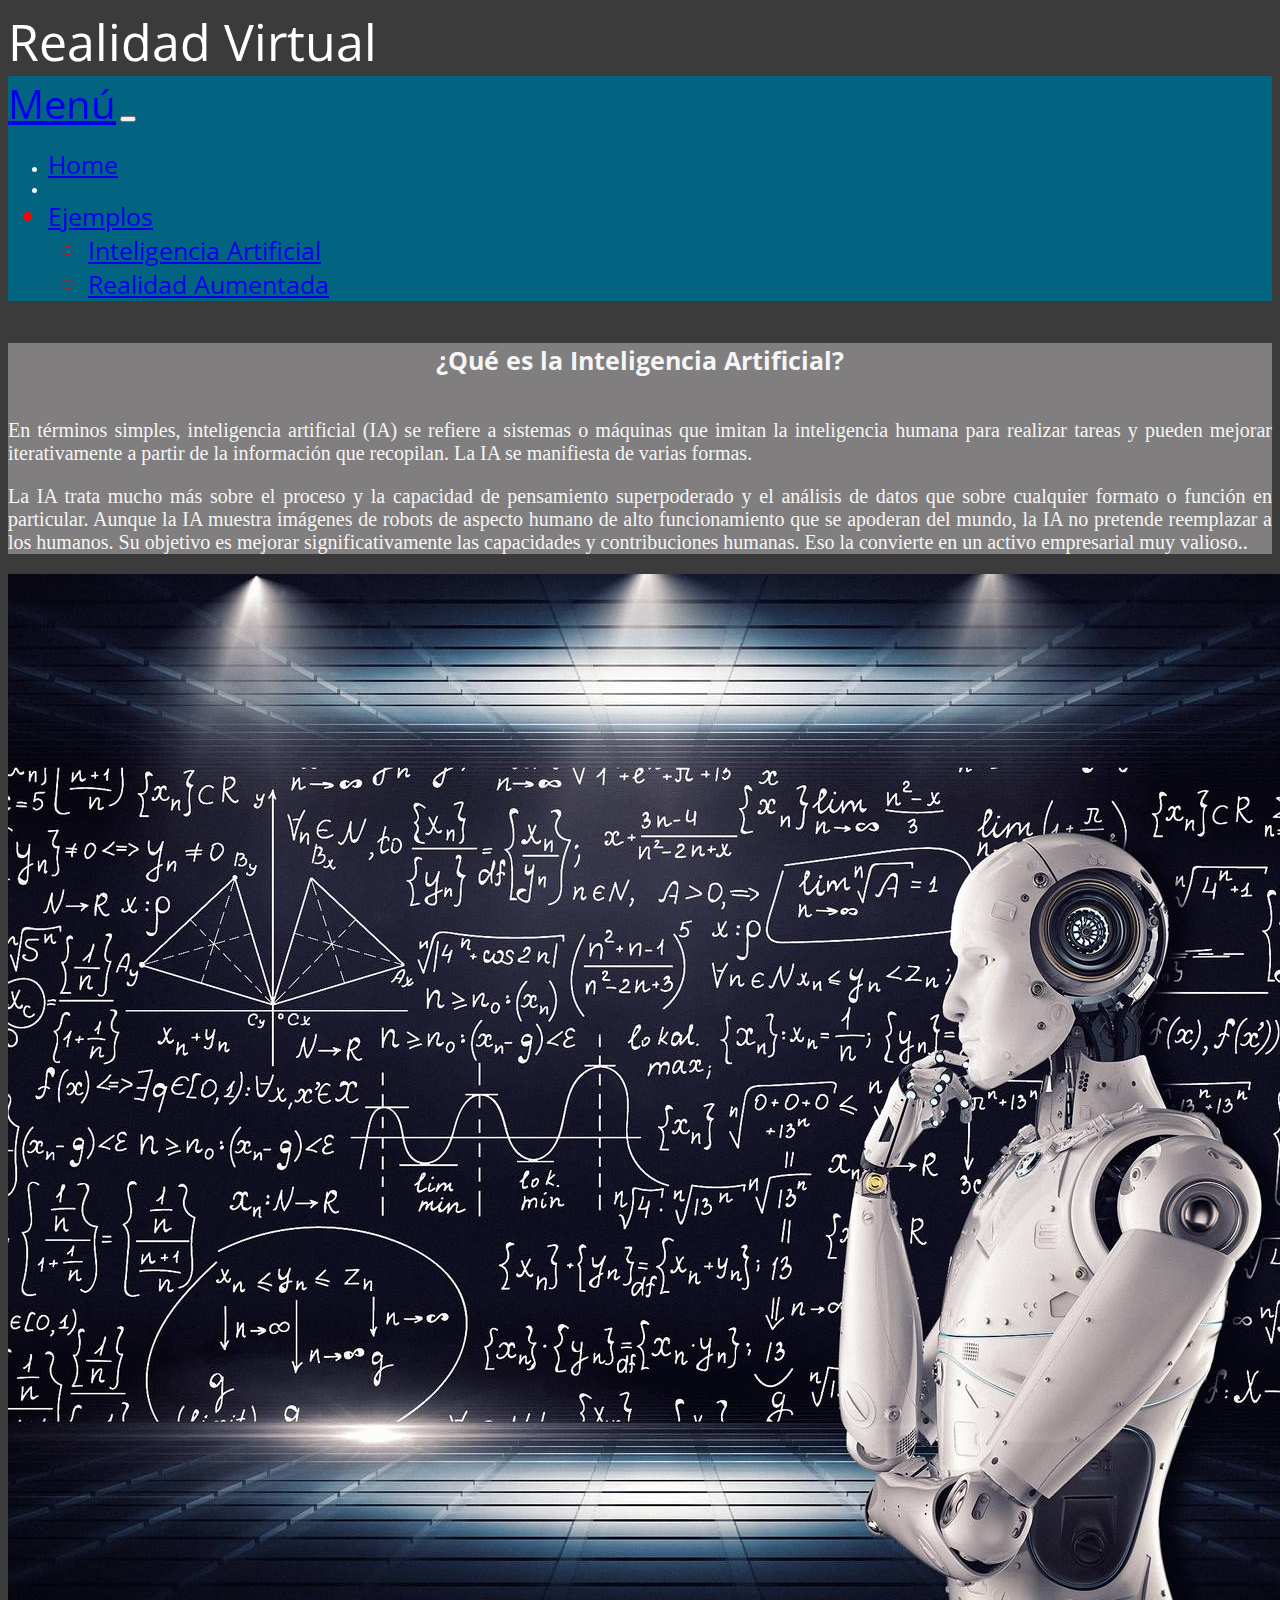
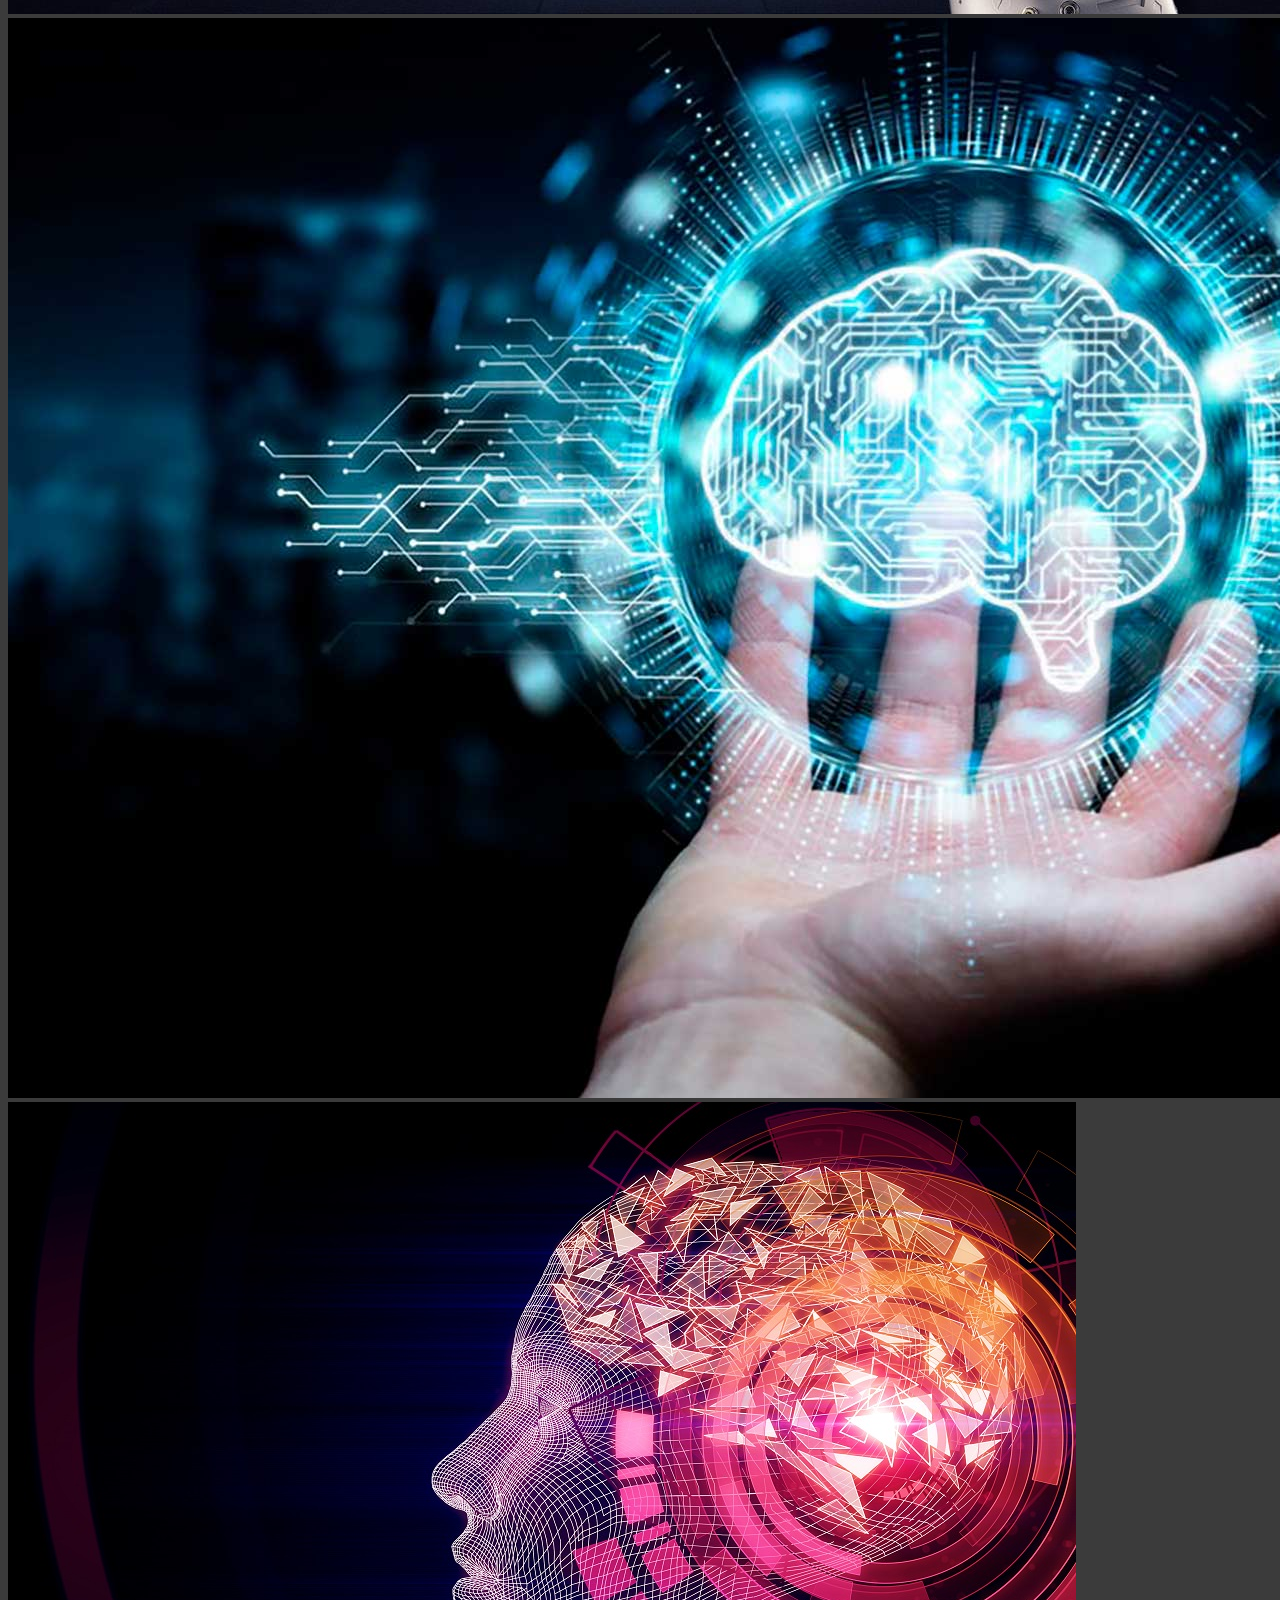
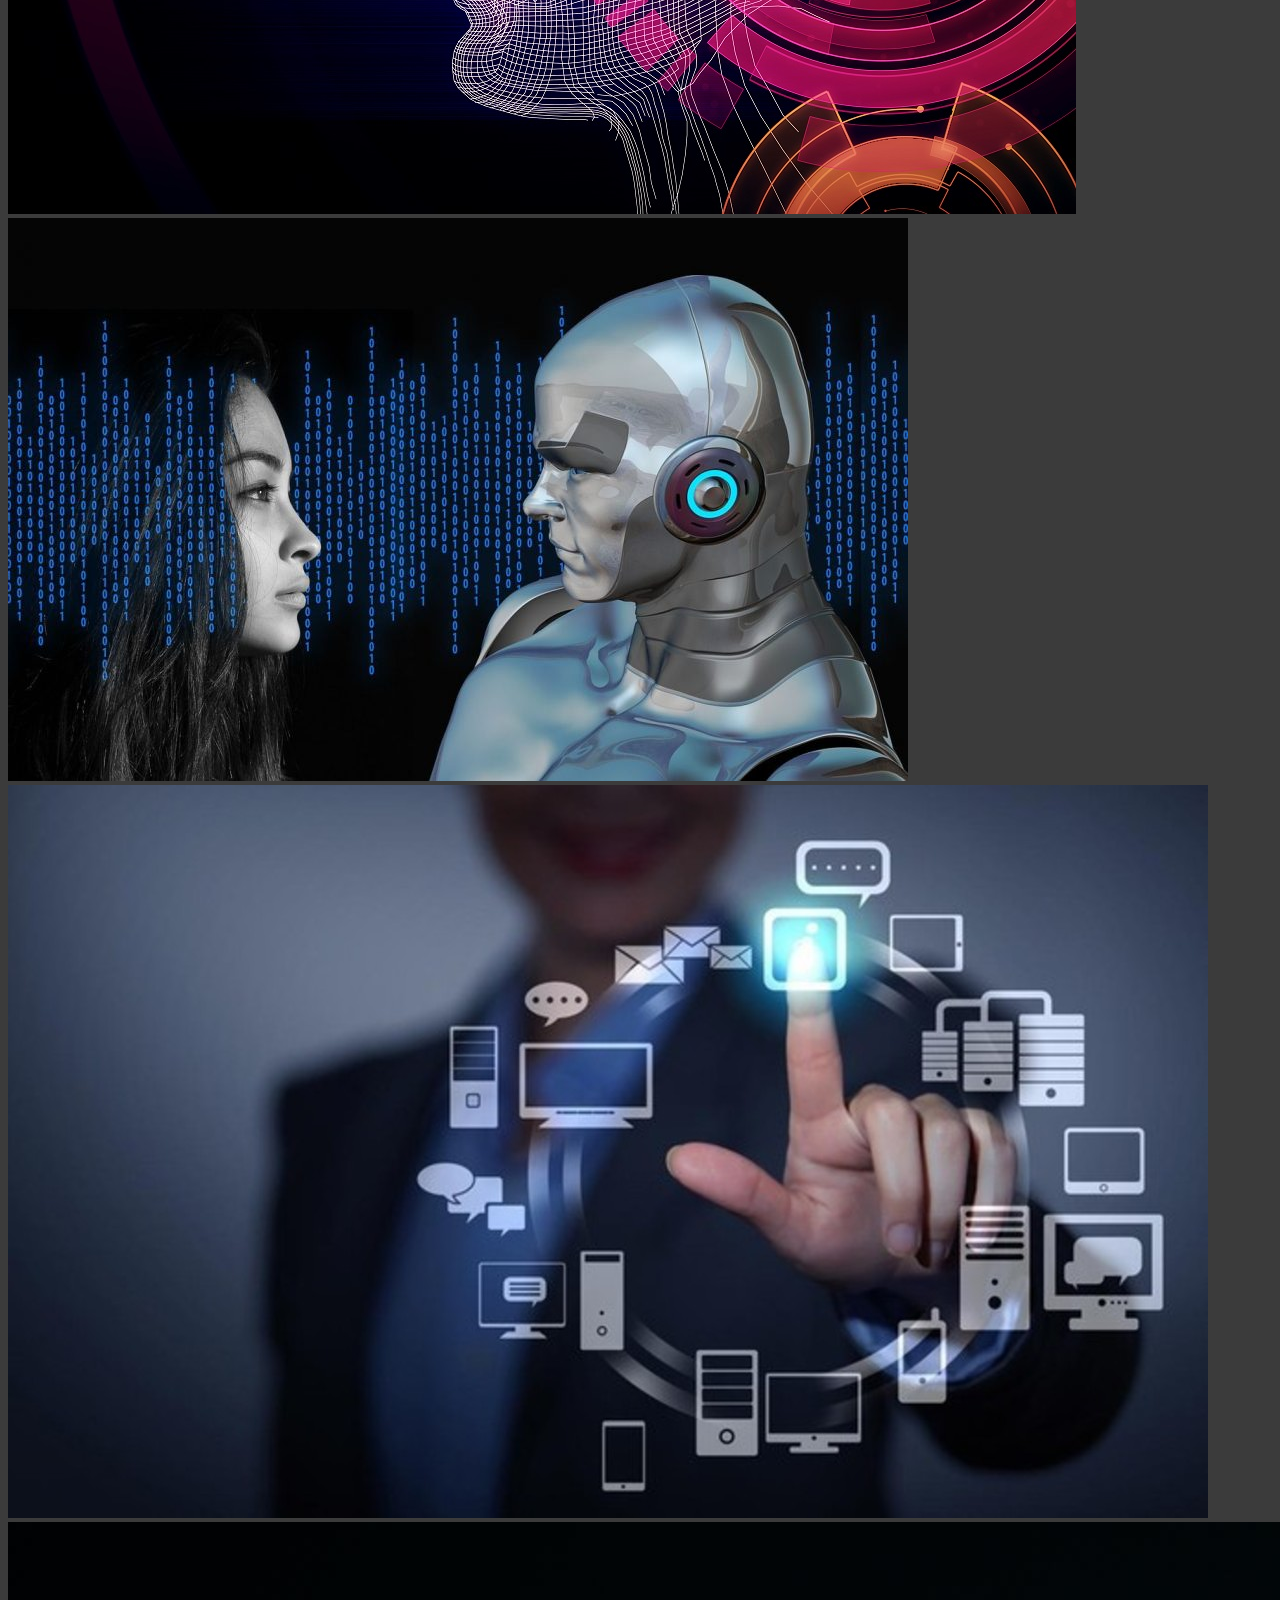
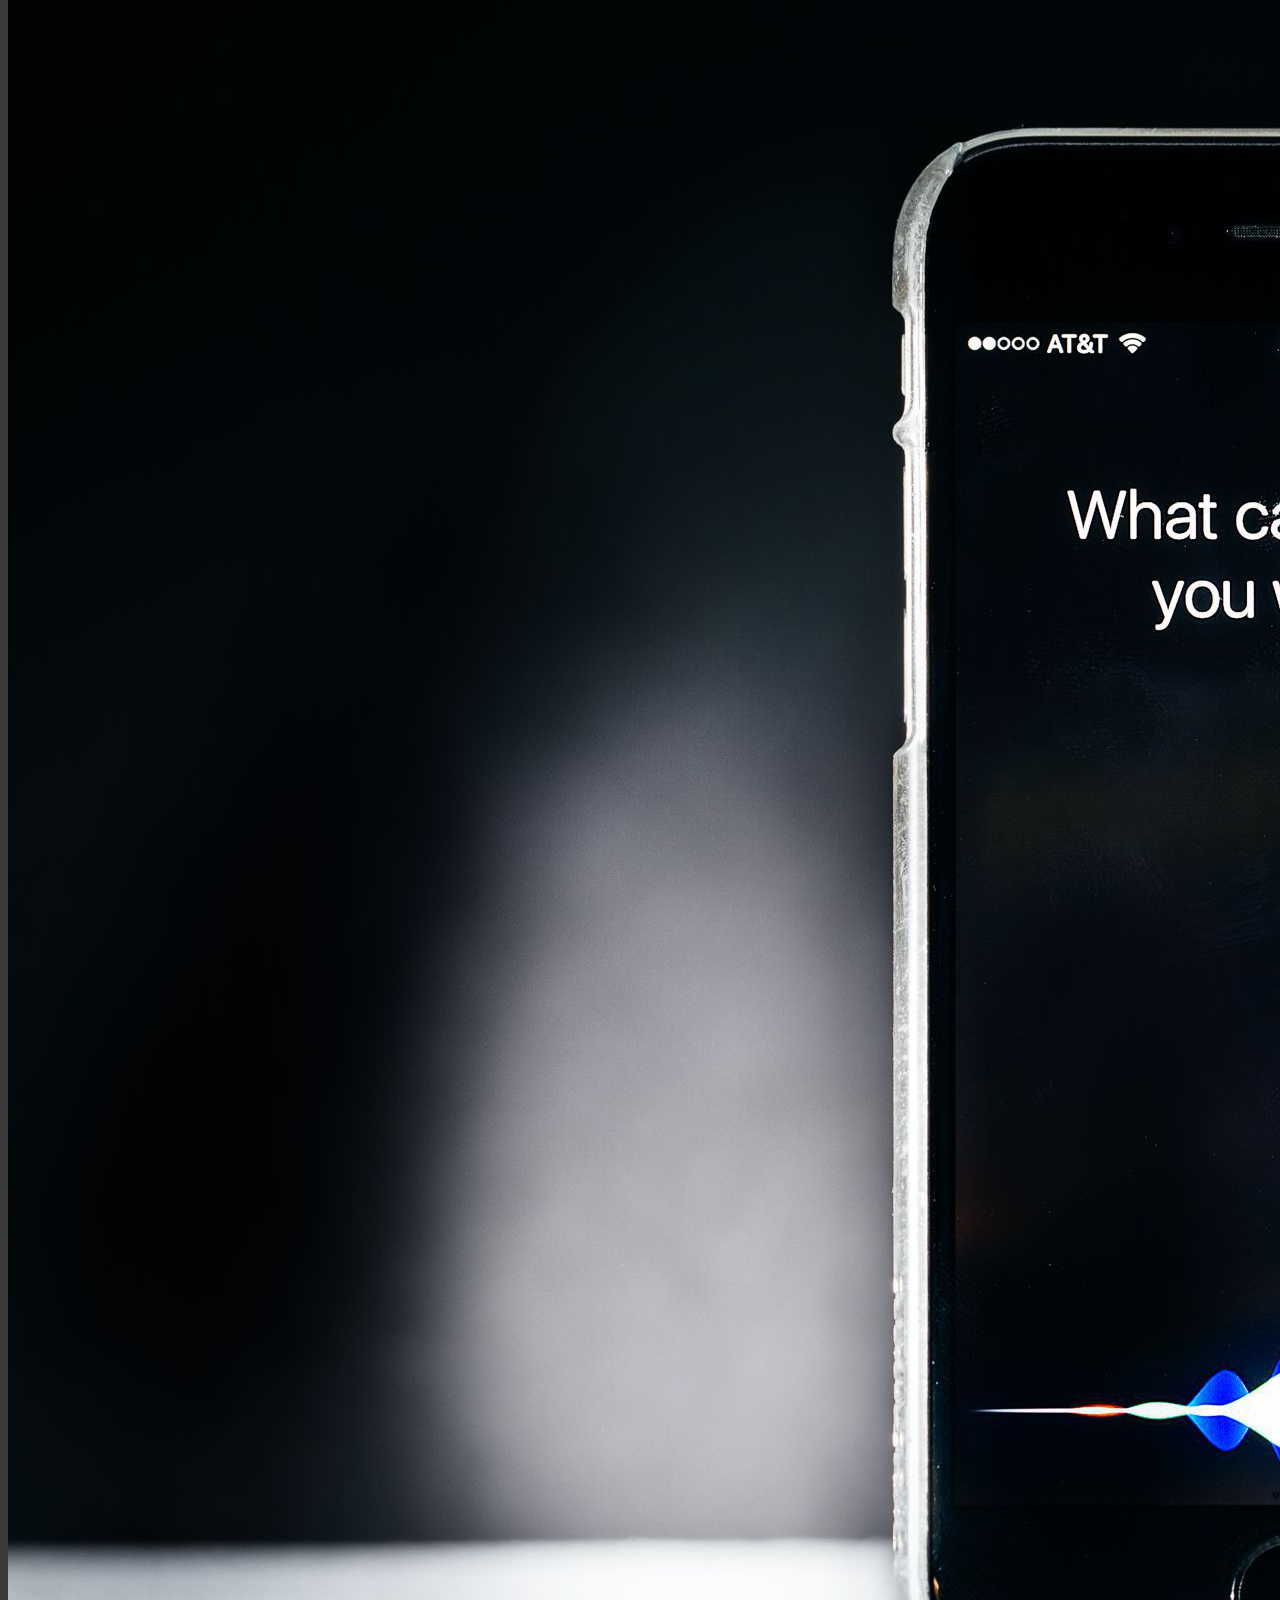
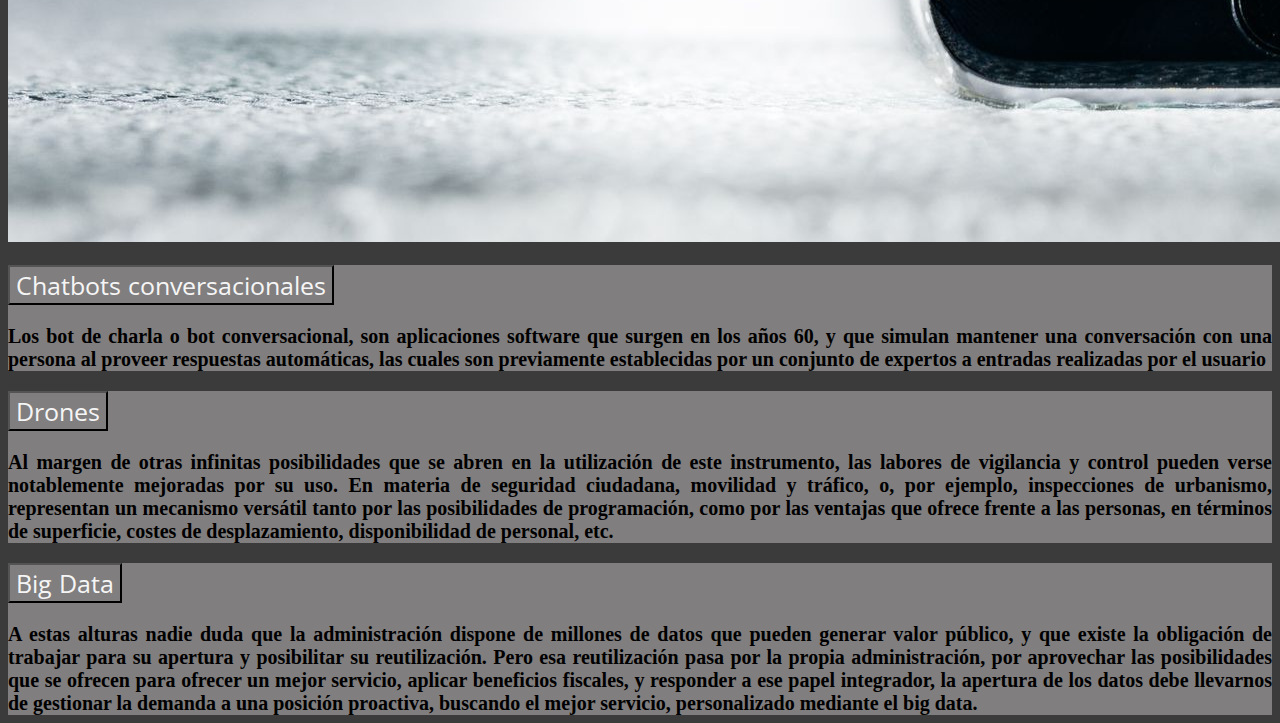
<file: Tarea 3.2/página3.html>
<!DOCTYPE html>
<html lang="en">

<head>
    <meta charset="UTF-8">
    <meta http-equiv="X-UA-Compatible" content="IE=edge">
    <meta name="viewport" content="width=device-width, initial-scale=1.0">
    <title>Laboratorio 6</title>
    <!-- Importamos Font Awesome v5.15.4-->
    <link rel="stylesheet" href="https://cdnjs.cloudflare.com/ajax/libs/font-awesome/5.15.4/css/all.min.css"
        integrity="sha512-1ycn6IcaQQ40/MKBW2W4Rhis/DbILU74C1vSrLJxCq57o941Ym01SwNsOMqvEBFlcgUa6xLiPY/NS5R+E6ztJQ=="
        crossorigin="anonymous" referrerpolicy="no-referrer">
    <!-- Importamos el CSS de Bootstrap -->
    <link href="https://cdn.jsdelivr.net/npm/bootstrap@5.0.2/dist/css/bootstrap.min.css" rel="stylesheet"
        integrity="sha384-EVSTQN3/azprG1Anm3QDgpJLIm9Nao0Yz1ztcQTwFspd3yD65VohhpuuCOmLASjC" crossorigin="anonymous">
    <link rel="preconnect" href="https://fonts.googleapis.com">
    <link rel="preconnect" href="https://fonts.gstatic.com" crossorigin>
    <link href="https://fonts.googleapis.com/css2?family=Open+Sans+Condensed:wght@700&display=swap" rel="stylesheet">
    <link href="../Tarea 3.2/estilos.css" rel="stylesheet">

</head>

<body>

    <div class="container-fluid d-flex justify-content-center fondo">
        <header class="titulo">Realidad Virtual</header>
    </div>
    <div class="row">
        <nav class="navbar navbar-expand-lg navbar-dark barrota">
            <div class="container-fluid">
                <a class="navbar-brand menu" href="#">Menú</a>
                <button class="navbar-toggler" type="button" data-bs-toggle="collapse"
                    data-bs-target="#navbarSupportedContent" aria-controls="navbarSupportedContent"
                    aria-expanded="false" aria-label="Toggle navigation">
                    <span class="navbar-toggler-icon"></span>
                </button>
                <div class="collapse navbar-collapse" id="navbarSupportedContent">
                    <ul class="navbar-nav me-auto mb-2 mb-lg-0">
                        <li class="nav-item">
                            <a class="nav-link active barrita" aria-current="page"
                                href="../Tarea 3.1/index.html">Home</a>
                        </li>
                        <li class="nav-item">
                            <a class="nav-link" href="#"></a>
                        </li>
                        <li class="nav-item dropdown lista">
                            <a class="nav-link dropdown-toggle" href="#" id="navbarDropdown" role="button"
                                data-bs-toggle="dropdown" aria-expanded="false">
                                Ejemplos
                            </a>
                            <ul class="dropdown-menu lista" aria-labelledby="navbarDropdown">
                                <li><a class="dropdown-item" href="../Tarea 3.2/página1.html">Inteligencia
                                        Artificial</a></li>
                                <li><a class="dropdown-item" href="../Tarea 3.2/página2.html">Realidad Aumentada</a>
                                </li>
                            </ul>
                        </li>
                    </ul>

                </div>
            </div>
        </nav>
        <div class="container">
            <div class="row">
                <div class="col-2"></div>
                <div class="col-8">
                    <div class="card border-3 border-dark m-2">
                        <div class="card-body">
                            <h5 class="card-title">¿Qué es la Inteligencia Artificial?</h5>
                            <p class="card-text">En términos simples, inteligencia artificial (IA) se refiere a sistemas
                                o máquinas que imitan la inteligencia humana para realizar tareas y pueden mejorar
                                iterativamente a partir de la información que recopilan. La IA se manifiesta de varias
                                formas.
                            </p>
                            <p class="card-text">La IA trata mucho más sobre el proceso y la capacidad de pensamiento
                                superpoderado y el análisis de datos que sobre cualquier formato o función en
                                particular. Aunque la IA muestra imágenes de robots de aspecto humano de alto
                                funcionamiento que se apoderan del mundo, la IA no pretende reemplazar a los humanos. Su
                                objetivo es mejorar significativamente las capacidades y contribuciones humanas. Eso la
                                convierte en un activo empresarial muy valioso..</p>
                        </div>
                        <div class="col-2"></div>
                    </div>
                    <div class="row">
                        <div class="col-lg-4 col-md-12 mb-4 mb-lg-0">
                            <img src="../Tarea 3.1/imagenes/imagen1.jpg" class="w-100 shadow-1-strong rounded mb-4"
                                alt="#" />

                            <img src="../Tarea 3.1/imagenes/imagen2.jpg" class="w-100 shadow-1-strong rounded mb-4"
                                alt="#" />
                        </div>

                        <div class="col-lg-4 mb-4 mb-lg-0">
                            <img src="../Tarea 3.1/imagenes/imagen3.jpg" class="w-100 shadow-1-strong rounded mb-4"
                                alt="#" />

                            <img src="../Tarea 3.1/imagenes/imagen5.jpg" class="w-100 shadow-1-strong rounded mb-5"
                                alt="#" />
                        </div>

                        <div class="col-lg-4 mb-3 mb-lg-0">
                            <img src="../Tarea 3.1/imagenes/Tecnologias.jpg" class="w-100 shadow-1-strong rounded mb-4"
                                alt="#" />

                            <img src="../Tarea 3.1/imagenes/imagen7.jpg" class="w-100 shadow-1-strong rounded mb-4"
                                alt="#" />
                        </div>
                    </div>
                    <div class="accordion " id="accordionExample">
                        <div class="accordion-item">
                            <h2 class="accordion-header" id="headingOne">
                                <button class="accordion-button" type="button" data-bs-toggle="collapse"
                                    data-bs-target="#collapseOne" aria-expanded="true" aria-controls="collapseOne">
                                    Chatbots conversacionales
                                </button>
                            </h2>
                            <div id="collapseOne" class="accordion-collapse collapse show" aria-labelledby="headingOne"
                                data-bs-parent="#accordionExample">
                                <div class="accordion-body">
                                    <strong>Los bot de charla o bot conversacional, son aplicaciones software que surgen
                                        en los años 60, y que simulan mantener una conversación con una persona al
                                        proveer respuestas automáticas, las cuales son previamente establecidas por un
                                        conjunto de expertos a entradas realizadas por el usuario</strong>
                                </div>
                            </div>
                        </div>
                        <div class="accordion-item">
                            <h2 class="accordion-header" id="headingTwo">
                                <button class="accordion-button collapsed" type="button" data-bs-toggle="collapse"
                                    data-bs-target="#collapseTwo" aria-expanded="false" aria-controls="collapseTwo">
                                    Drones
                                </button>
                            </h2>
                            <div id="collapseTwo" class="accordion-collapse collapse" aria-labelledby="headingTwo"
                                data-bs-parent="#accordionExample">
                                <div class="accordion-body">
                                    <strong>Al margen de otras infinitas posibilidades que se abren en la utilización de
                                        este instrumento, las labores de vigilancia y control pueden verse notablemente
                                        mejoradas por su uso. En materia de seguridad ciudadana, movilidad y tráfico, o,
                                        por ejemplo, inspecciones de urbanismo, representan un mecanismo versátil tanto
                                        por las posibilidades de programación, como por las ventajas que ofrece frente a
                                        las personas, en términos de superficie, costes de desplazamiento,
                                        disponibilidad de personal, etc.</strong>
                                </div>
                            </div>
                        </div>
                        <div class="accordion-item">
                            <h2 class="accordion-header" id="headingThree">
                                <button class="accordion-button collapsed" type="button" data-bs-toggle="collapse"
                                    data-bs-target="#collapseThree" aria-expanded="false" aria-controls="collapseThree">
                                    Big Data
                                </button>
                            </h2>
                            <div id="collapseThree" class="accordion-collapse collapse" aria-labelledby="headingThree"
                                data-bs-parent="#accordionExample">
                                <div class="accordion-body">
                                    <strong>A estas alturas nadie duda que la administración dispone de millones de
                                        datos que pueden generar valor público, y que existe la obligación de trabajar
                                        para su apertura y posibilitar su reutilización. Pero esa reutilización pasa por
                                        la propia administración, por aprovechar las posibilidades que se ofrecen para
                                        ofrecer un mejor servicio, aplicar beneficios fiscales, y responder a ese papel
                                        integrador, la apertura de los datos debe llevarnos de gestionar la demanda a
                                        una posición proactiva, buscando el mejor servicio, personalizado mediante el
                                        big data.</strong>
                                </div>
                            </div>
                        </div>
                    </div>
                    <script src="https://cdn.jsdelivr.net/npm/bootstrap@5.0.2/dist/js/bootstrap.bundle.min.js"
                        integrity="sha384-MrcW6ZMFYlzcLA8Nl+NtUVF0sA7MsXsP1UyJoMp4YLEuNSfAP+JcXn/tWtIaxVXM"
                        crossorigin="anonymous">
                    </script>


</body>
</file>
<file: Tarea 3.1/index.css>
.titulo {
    font-size: 50px;
    font-family: 'Open Sans Condensed', sans-serif; 
    color: white;
}

.barrita {
    font-family: 'Open Sans Condensed', sans-serif;
    font-size: 25px;
}

.barrota {
    background-color: rgb(2, 100, 129) ;
}

.menu {
    font-family: 'Open Sans Condensed', sans-serif;
    font-size: 40px;
}
.lista{
    font-family: 'Open Sans Condensed', sans-serif;
    font-size:25px;
}
.card-text{
    font-family: 'Times New Roman', Times, serif;
    font-size: 20px;
    text-align: justify;
}

h5{
    font-family:'Open Sans Condensed', sans-serif ;
    font-size: 25px;
    text-align: center;
}
.fondo{
    background-image:url(https://i.ytimg.com/vi/n2KH2GH7xt0/maxresdefault.jpg);
    background-position: center;
    background-repeat: no-repeat;
    background-size: cover;
}
.card{
    color: whitesmoke;
    background-color: rgb(128, 126, 126);
}
body{
    color: whitesmoke;
    background-color: rgb(59, 59, 59);
}
</file>
<file: Tarea 3.2/estilos.css>
.titulo {
    font-size: 50px;
    font-family: 'Open Sans Condensed', sans-serif; 
    color: white;
}

.barrita {
    font-family: 'Open Sans Condensed', sans-serif;
    font-size: 25px;
}

.barrota {
    background-color: rgb(2, 100, 129) ;
}

.menu {
    font-family: 'Open Sans Condensed', sans-serif;
    font-size: 40px;
}
.lista{
    font-family: 'Open Sans Condensed', sans-serif;
    font-size:25px;
    color:red;
}
.card-text{
    font-family: 'Times New Roman', Times, serif;
    font-size: 20px;
    text-align: justify;
}
.simbolo{
    width: 50%;
    height: 50%;

}
h5{
    font-family:'Open Sans Condensed', sans-serif ;
    font-size: 25px;
    text-align: center;
}
.fondo{
    background-image:url(https://i.ytimg.com/vi/n2KH2GH7xt0/maxresdefault.jpg);
    background-position: center;
    background-repeat: no-repeat;
    background-size: cover;
}
.card{
    color: whitesmoke;
    background-color: rgb(128, 126, 126);
}
body{
    color: whitesmoke;
    background-color: rgb(59, 59, 59);
}
.accordion-body{
    font-family: 'Times New Roman', Times, serif;
    font-size: 20px;
    text-align: justify;
    color: black;
}
.accordion-button{
    font-family:'Open Sans Condensed', sans-serif ;
    font-size: 25px;
}
.accordion-item{
    color: whitesmoke;
    background-color: rgb(128, 126, 126);
}
.accordion-button{
    color: whitesmoke;
    background-color: rgb(128, 126, 126);
}
</file>
